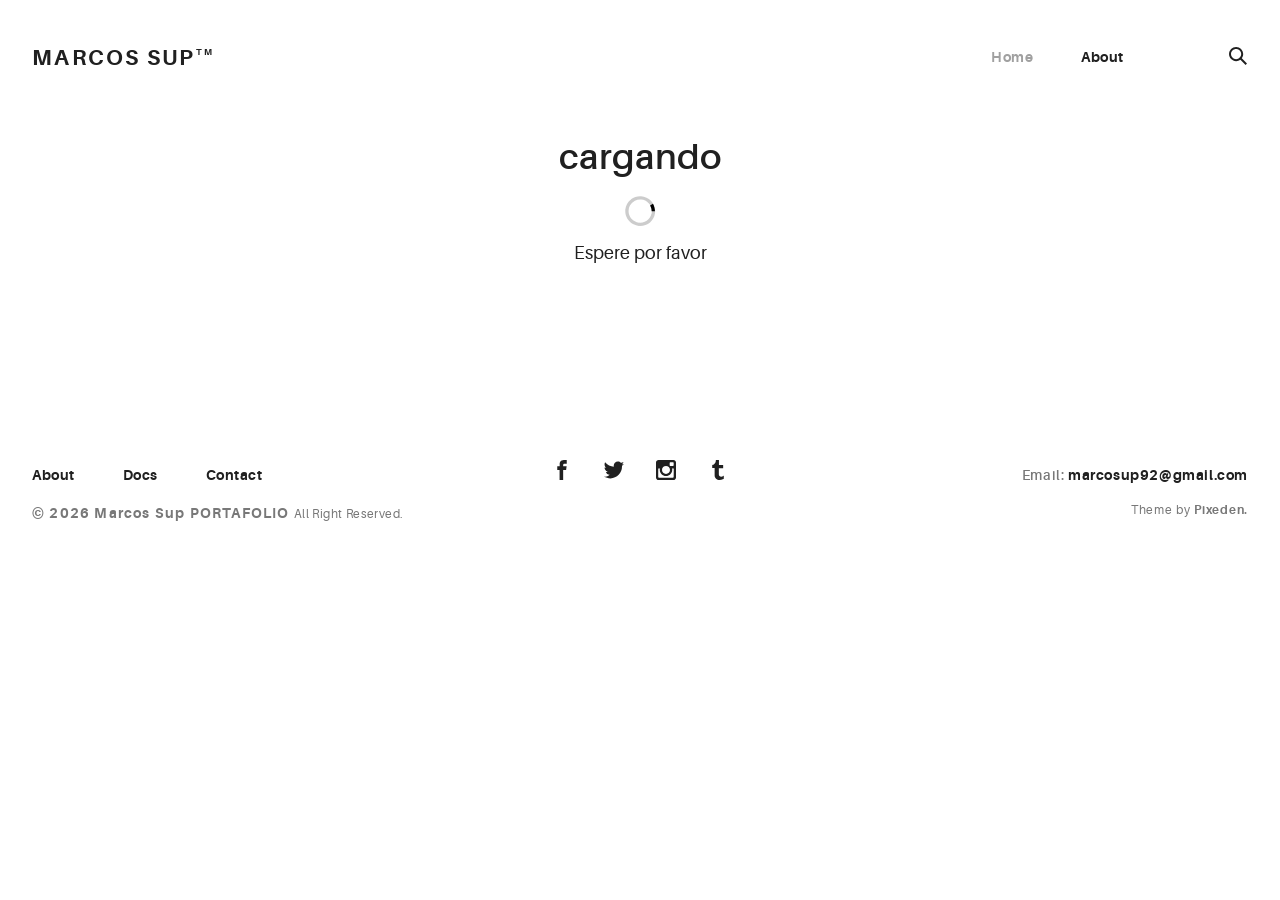
<file: docs/index.html>
<!doctype html>
<html lang="en">
<head>
  <meta charset="utf-8">
  <title>Portafolio</title>
  <!-- <base href="/"> -->
  <meta name="viewport" content="width=device-width, initial-scale=1">

  <link rel="icon" type="image/svg+xml" href="assets/img/urku-ico.svg">
    <link rel="stylesheet" href="assets/css/aurora-pack.min.css">
    <link rel="stylesheet" href="assets/css/aurora-theme-base.min.css">
    <link rel="stylesheet" href="assets/css/urku.css">
<link rel="stylesheet" href="styles.9829fac8a4b5aa65bd9e.css"></head>
<body class="top-fixed">
  <app-root></app-root>


  <script src="assets/js/svg4everybody.min.js"></script>
  <script>svg4everybody();</script>
<script src="runtime-es2015.0811dcefd377500b5b1a.js" type="module"></script><script src="runtime-es5.0811dcefd377500b5b1a.js" nomodule defer></script><script src="polyfills-es5.1a3c78b07cd6f16c6e9a.js" nomodule defer></script><script src="polyfills-es2015.1f913f16a2d346cc8bdc.js" type="module"></script><script src="main-es2015.112f04f5443892ff5e4c.js" type="module"></script><script src="main-es5.112f04f5443892ff5e4c.js" nomodule defer></script></body>
</html>
</file>
<file: docs/assets/css/urku.css>
/* * * * * * * * * * * * * * * * * * * * *\ 
 UrkuPortfolio v1.0.0 
 Urku is a prtfolio template with a very clean style. 
 (c) 2016 Lionel <lionel@pixeden.com> (http://pixeden.com) 
 https://bitbucket.org/elrumordelaluz/urkuportfolio 
 Licensed under  MIT 
\* * * * * * * * * * * * * * * * * * * * */
@charset "UTF-8";
body {
  margin: 0;
}

.rk-container {
  margin-right: auto;
  margin-left: auto;
  padding-left: .25rem;
  padding-right: .25rem;
}
@media (min-width: 40em) {
  .rk-container {
    max-width: 88.88889em;
    width: 95vw;
  }
  .rk-container--inner {
    max-width: 68.88889em;
    width: 82vw;
  }
}
.rk-container--full {
  max-width: 100%;
  padding-left: 0;
  padding-right: 0;
  width: 100%;
}
@media (min-width: 64em) {
  .rk-container {
    padding-left: 0;
    padding-right: 0;
  }
}

.rk-main {
  z-index: 1;
  position: static;
}
.top-fixed .rk-main {
  padding-top: 8.5rem;
}
@media (min-width: 64em) {
  .rk-main {
    position: relative;
  }
}

.rk-header {
  background-color: #fff;
  position: relative;
  z-index: 5;
}
.top-fixed .rk-header {
  position: fixed;
}

.rk-topbar {
  -webkit-box-align: start;
  -webkit-align-items: flex-start;
  -ms-flex-align: start;
          align-items: flex-start;
  display: -webkit-box;
  display: -webkit-flex;
  display: -ms-flexbox;
  display:         flex;
  -webkit-flex-wrap: wrap;
      -ms-flex-wrap: wrap;
          flex-wrap: wrap;
  -webkit-box-pack: justify;
  -webkit-justify-content: space-between;
  -ms-flex-pack: justify;
          justify-content: space-between;
  padding-bottom: 3.3rem;
  padding-top: 2.8rem;
}
@media (min-width: 64em) {
  .rk-topbar {
    padding-bottom: 0;
  }
}

.rk-logo {
  -webkit-box-flex: 0;
  -webkit-flex: 0 0 100%;
      -ms-flex: 0 0 100%;
          flex: 0 0 100%;
  font-size: 1.375rem;
  font-weight: 700;
  letter-spacing: 2.25px;
  text-align: center;
  text-transform: uppercase;
  width: 20%;
}
.rk-logo sup {
  font-size: .5625rem;
  position: relative;
  top: -1px;
}
@media (min-width: 64em) {
  .rk-logo {
    -webkit-box-flex: 1;
    -webkit-flex: 1;
        -ms-flex: 1;
            flex: 1;
    text-align: left;
  }
}

.rk-search {
  -webkit-align-self: flex-start;
  -ms-flex-item-align: start;
          align-self: flex-start;
  margin-bottom: 3.4rem;
  margin-left: 7.7rem;
  padding-top: .16rem;
  position: relative;
}
.rk-search label,
.rk-search input {
  display: inline-block;
  vertical-align: middle;
}
.rk-search label {
  cursor: pointer;
  height: 1.875rem;
  left: -1.5rem;
  padding-bottom: .67em;
  padding-top: 0;
  position: absolute;
  top: 0;
  -webkit-transition: color .3s;
          transition: color .3s;
  width: 1.875rem;
  z-index: 20;
}
.rk-search svg {
  height: 100%;
  width: 100%;
}
.rk-search input {
  background-color: transparent;
  border: 0;
  font-size: .875rem;
  opacity: 0;
  outline: 0;
  padding: 0;
  padding-bottom: .3em;
  -webkit-transition: .3s;
          transition: .3s;
  z-index: 10;
  width: 1px;
}
.rk-search input:focus {
  opacity: 1;
  padding-left: .5rem;
  width: 100px;
}
.rk-search input:focus + label {
  color: #a0a0a0;
}

.rk-navmobile {
  position: relative;
}

.rk-mobile-menu {
  display: none;
}
.rk-mobile-menu + label {
  cursor: pointer;
  display: inline-block;
  height: 24px;
  left: 2.5vw;
  position: absolute;
  top: 2.7rem;
  width: 16px;
  z-index: 300;
}
.rk-mobile-menu + label svg {
  height: 4px;
  width: 20px;
  margin: 0;
  display: block;
  margin-bottom: 3px;
  -webkit-transition: .3s;
          transition: .3s;
}
.rk-mobile-menu + label svg:nth-of-type(1) {
  -webkit-transform-origin: center left;
      -ms-transform-origin: center left;
          transform-origin: center left;
}
.rk-mobile-menu + label svg:nth-of-type(3) {
  -webkit-transform-origin: center left;
      -ms-transform-origin: center left;
          transform-origin: center left;
}
@media (min-width: 64em) {
  .rk-mobile-menu + label {
    display: none;
  }
}
.rk-mobile-menu:checked + label,
.rk-mobile-menu + label:hover {
  color: #a0a0a0;
}
.rk-mobile-menu:checked + label svg:nth-of-type(1) {
  -webkit-transform: rotate(45deg);
      -ms-transform: rotate(45deg);
          transform: rotate(45deg);
}
.rk-mobile-menu:checked + label svg:nth-of-type(2) {
  -webkit-transform: translateX(-100%);
      -ms-transform: translateX(-100%);
          transform: translateX(-100%);
  opacity: 0;
}
.rk-mobile-menu:checked + label svg:nth-of-type(3) {
  -webkit-transform: rotate(-45deg);
      -ms-transform: rotate(-45deg);
          transform: rotate(-45deg);
}

.rk-footer {
  margin-top: 10.5rem;
  margin-bottom: 2rem;
}

.rk-footer__text {
  color: #787878;
  font-size: .75rem;
  margin-bottom: .875rem;
}
.rk-footer__text span {
  font-size: .875rem;
}

.rk-footer__copy {
  letter-spacing: .4px;
}
.rk-footer__copy span {
  letter-spacing: 1.2px;
}

.rk-footer__contact {
  display: inline-block;
  letter-spacing: .6px;
}

.rk-footer__by {
  letter-spacing: .7px;
}

.rk-social-btn {
  background: none;
  border: 0;
  display: inline-block;
  height: 20px;
  margin-left: 1rem;
  margin-right: 1rem;
  width: 20px;
}
.rk-social-btn:first-child {
  margin-left: 0;
}
.rk-social-btn:last-child {
  margin-right: 0;
}
.rk-social-btn svg {
  height: 100%;
  width: 100%;
}

.rk-layout-ctrl-cont {
  position: absolute;
  text-align: right;
  top: 2.65rem;
  padding-right: 2.5rem;
}
.top-fixed .rk-layout-ctrl-cont {
  position: fixed;
  z-index: 401;
}
.top-fixed .rk-layout-ctrl-cont:first-of-type {
  top: 2.65rem;
}
@media (min-width: 64em) {
  .rk-layout-ctrl-cont {
    padding-right: 0;
    top: 2.25rem;
  }
  .rk-layout-ctrl-cont:first-of-type {
    top: 0;
  }
  .top-fixed .rk-layout-ctrl-cont {
    top: 10.7625rem;
    z-index: -1;
  }
  .top-fixed .rk-layout-ctrl-cont:first-of-type {
    top: 8.5rem;
  }
}

.rk-layout-ctrl {
  cursor: pointer;
  display: none;
  float: right;
  clear: both;
  height: 28px;
  opacity: 0;
  padding-right: .09rem;
  padding-top: 0;
  -webkit-transition: color .3s;
          transition: color .3s;
  width: 20px;
  z-index: 401;
  position: absolute;
}
.rk-layout-ctrl:hover {
  color: #a0a0a0;
}
.rk-layout-ctrl svg {
  height: 100%;
  width: 100%;
}
@media (min-width: 40em) {
  .rk-layout-ctrl {
    display: inline-block;
  }
}
@media (min-width: 64em) {
  .rk-layout-ctrl {
    opacity: 1;
    position: static;
  }
}

.layout-ctrl-input {
  display: none;
}
.layout-ctrl-input:checked + .rk-layout-ctrl-cont label {
  display: none;
  color: #a0a0a0;
}
@media (min-width: 64em) {
  .layout-ctrl-input:checked + .rk-layout-ctrl-cont label {
    display: block;
  }
}

.rk-layout-ctrl-mobile {
  color: #a0a0a0;
  height: 19px;
  position: absolute;
  right: 40px;
  top: 46px;
  width: 19px;
  z-index: 400;
}
.top-fixed .rk-layout-ctrl-mobile {
  position: fixed;
}
.rk-layout-ctrl-mobile svg {
  -webkit-transition: -webkit-transform 250ms;
          transition:         transform 250ms;
  position: absolute;
  width: 48%;
}
.rk-layout-ctrl-mobile svg:nth-child(1),
.rk-layout-ctrl-mobile svg:nth-child(2) {
  top: 0;
  -webkit-transform-origin: top center;
      -ms-transform-origin: top center;
          transform-origin: top center;
}
.rk-layout-ctrl-mobile svg:nth-child(1),
.rk-layout-ctrl-mobile svg:nth-child(3) {
  left: 0;
}
.rk-layout-ctrl-mobile svg:nth-child(2),
.rk-layout-ctrl-mobile svg:nth-child(4) {
  right: 0;
}
.rk-layout-ctrl-mobile svg:nth-child(3),
.rk-layout-ctrl-mobile svg:nth-child(4) {
  bottom: 0;
  -webkit-transform-origin: bottom center;
      -ms-transform-origin: bottom center;
          transform-origin: bottom center;
}
.rk-layout-ctrl-mobile svg:nth-child(1),
.rk-layout-ctrl-mobile svg:nth-child(4) {
  -webkit-transform: scaleY(1.3);
      -ms-transform: scaleY(1.3);
          transform: scaleY(1.3);
}
.rk-layout-ctrl-mobile svg:nth-child(2),
.rk-layout-ctrl-mobile svg:nth-child(3) {
  -webkit-transform: scaleY(.7);
      -ms-transform: scaleY(.7);
          transform: scaleY(.7);
}
.rk-layout-ctrl-mobile.layout-blog svg:nth-child(1),
.rk-layout-ctrl-mobile.layout-blog svg:nth-child(3) {
  -webkit-transform: scaleX(1.3);
      -ms-transform: scaleX(1.3);
          transform: scaleX(1.3);
  -webkit-transform-origin: left center;
      -ms-transform-origin: left center;
          transform-origin: left center;
}
.rk-layout-ctrl-mobile.layout-blog svg:nth-child(2),
.rk-layout-ctrl-mobile.layout-blog svg:nth-child(4) {
  -webkit-transform: scaleX(1.3);
      -ms-transform: scaleX(1.3);
          transform: scaleX(1.3);
  -webkit-transform-origin: right center;
      -ms-transform-origin: right center;
          transform-origin: right center;
}
#layout-grid:checked ~ .rk-layout-ctrl-mobile svg {
  -webkit-transform: scale(1);
      -ms-transform: scale(1);
          transform: scale(1);
}
@media (max-width: 40em) {
  .rk-layout-ctrl-mobile {
    display: none;
  }
}
@media (min-width: 64em) {
  .rk-layout-ctrl-mobile {
    display: none;
  }
}

.rk-portfolio__items {
  margin-top: -4px;
}
@media (min-width: 40em) {
  .rk-portfolio__items {
    display: -webkit-box;
    display: -webkit-flex;
    display: -ms-flexbox;
    display:         flex;
    -webkit-flex-wrap: wrap;
        -ms-flex-wrap: wrap;
            flex-wrap: wrap;
    margin-left: -4px;
    margin-right: -4px;
  }
}

.rk-item {
  display: block;
  margin: 0;
  margin-bottom: .5rem;
  position: relative;
}
.rk-item.ae-masonry__item {
  display: inline-block;
  margin-bottom: 0;
}
.rk-item img {
  display: block;
  width: 100%;
}
.rk-item:hover .item-meta {
  opacity: 1;
  visibility: visible;
}
.rk-item--flex {
  background-position: center center;
  background-repeat: no-repeat;
  background-size: cover;
  border-color: white;
  border-width: 4px;
  border-style: solid;
  -webkit-box-flex: 1;
  -webkit-flex: 1;
      -ms-flex: 1;
          flex: 1;
  margin-bottom: 0;
  overflow: hidden;
}
.rk-item--flex:after {
  display: none;
}
.rk-item--flex:before {
  content: "";
  display: block;
  padding-top: 100%;
}
.rk-item--flex:hover {
  background-color: #000;
  background-blend-mode: luminosity;
}
@media (min-width: 40em) {
  .rk-item {
    border-width: 4px;
  }
}

.post-img {
  background-position: center center;
  background-repeat: no-repeat;
  background-size: cover;
  display: block;
  position: relative;
}
.post-img:before {
  content: "";
  display: block;
  padding-top: 100%;
}
.post-img:hover {
  background-color: #000;
  background-blend-mode: luminosity;
}
.post-img:hover .item-meta {
  opacity: 1;
  visibility: visible;
}

.item-meta {
  -webkit-box-align: center;
  -webkit-align-items: center;
  -ms-flex-align: center;
          align-items: center;
  background-color: rgba(255, 255, 255, .75);
  bottom: 0;
  color: #202020;
  display: -webkit-box;
  display: -webkit-flex;
  display: -ms-flexbox;
  display:         flex;
  -webkit-box-orient: vertical;
  -webkit-box-direction: normal;
  -webkit-flex-direction: column;
      -ms-flex-direction: column;
          flex-direction: column;
  font-size: .67rem;
  -webkit-box-pack: center;
  -webkit-justify-content: center;
  -ms-flex-pack: center;
          justify-content: center;
  left: 0;
  margin: auto;
  opacity: 0;
  padding: 2%;
  position: absolute;
  right: 0;
  text-align: center;
  -webkit-transition: opacity .5s;
          transition: opacity .5s;
  top: 0;
}
.item-meta h2 {
  font-size: 2.25em;
  font-weight: 700;
}
.item-meta p {
  font-size: 1.5em;
  margin-bottom: 0;
}
@media (min-width: 64em) {
  .item-meta {
    font-size: 1vw;
  }
}
@media (min-width: 94.75em) {
  .item-meta {
    font-size: 1rem;
  }
}

@media (min-width: 40em) {
  .rk-size-12 .item-meta h2,
  .fz-12 .item-meta2 h2 {
    font-size: 2.25em;
  }
  .rk-size-12 .item-meta p,
  .fz-12 .item-meta2 p {
    font-size: 1.5em;
  }
  .rk-size-8 .item-meta h2,
  .fz-8 .item-meta h2 {
    font-size: 2em;
  }
  .rk-size-8 .item-meta p,
  .fz-8 .item-meta p {
    font-size: 1.5em;
  }
  .rk-size-6 .item-meta h2,
  .fz-6 .item-meta h2 {
    font-size: 1.75em;
  }
  .rk-size-6 .item-meta p,
  .fz-6 .item-meta p {
    font-size: 1.3125em;
  }
  .rk-size-4 .item-meta h2,
  .fz-4 .item-meta h2 {
    font-size: 1.5em;
  }
  .rk-size-4 .item-meta p,
  .fz-4 .item-meta p {
    font-size: 1.125em;
  }
  .rk-size-3 .item-meta h2,
  .fz-3 .item-meta h2 {
    font-size: 1.3125em;
  }
  .rk-size-3 .item-meta p,
  .fz-3 .item-meta p {
    font-size: 1.125em;
  }
  #layout-grid:checked ~ .rk-portfolio .rk-tosize-12 .item-meta h2 {
    font-size: 2.25em;
  }
  #layout-grid:checked ~ .rk-portfolio .rk-tosize-12 .item-meta p {
    font-size: 1.5em;
  }
  #layout-grid:checked ~ .rk-portfolio .rk-tosize-6 .item-meta h2 {
    font-size: 1.75em;
  }
  #layout-grid:checked ~ .rk-portfolio .rk-tosize-6 .item-meta p {
    font-size: 1.3125em;
  }
  #layout-grid:checked ~ .rk-portfolio .rk-tosize-4 .item-meta h2,
  #layout-grid:checked ~ .rk-portfolio .rk-tosize-8 .rk-tosize-6 .item-meta h2 {
    font-size: 1.5em;
  }
  #layout-grid:checked ~ .rk-portfolio .rk-tosize-4 .item-meta p,
  #layout-grid:checked ~ .rk-portfolio .rk-tosize-8 .rk-tosize-6 .item-meta p {
    font-size: 1.125em;
  }
  #layout-grid:checked ~ .rk-portfolio .rk-tosize-3 .item-meta h2,
  #layout-grid:checked ~ .rk-portfolio .rk-tosize-6 .rk-tosize-6 .item-meta h2 {
    font-size: 1.3125em;
  }
  #layout-grid:checked ~ .rk-portfolio .rk-tosize-3 .item-meta p,
  #layout-grid:checked ~ .rk-portfolio .rk-tosize-6 .rk-tosize-6 .item-meta p {
    font-size: 1.125em;
  }
}

.ae-masonry .item-meta h2 {
  font-size: 2.25em;
}

.ae-masonry .item-meta p {
  font-size: 1.5em;
}

@media (min-width: 40em) {
  .rk-portfolio .ae-masonry-sm-2 .item-meta h2,
  .rk-portfolio .ae-grid__item[class*="item-sm"]:nth-child(1):nth-last-child(2) h2,
  .rk-portfolio .ae-grid__item[class*="item-sm"]:nth-child(1):nth-last-child(2) ~ .ae-grid__item[class*="item-sm"] h2 {
    font-size: 1.75em;
  }
  .rk-portfolio .ae-masonry-sm-2 .item-meta p,
  .rk-portfolio .ae-grid__item[class*="item-sm"]:nth-child(1):nth-last-child(2) p,
  .rk-portfolio .ae-grid__item[class*="item-sm"]:nth-child(1):nth-last-child(2) ~ .ae-grid__item[class*="item-sm"] p {
    font-size: 1.3125em;
  }
  .rk-portfolio .ae-masonry-sm-3 .item-meta h2,
  .rk-portfolio .ae-grid__item[class*="item-sm"]:nth-child(1):nth-last-child(3) h2,
  .rk-portfolio .ae-grid__item[class*="item-sm"]:nth-child(1):nth-last-child(3) ~ .ae-grid__item[class*="item-sm"] h2 {
    font-size: 1.5em;
  }
  .rk-portfolio .ae-masonry-sm-3 .item-meta p,
  .rk-portfolio .ae-grid__item[class*="item-sm"]:nth-child(1):nth-last-child(3) p,
  .rk-portfolio .ae-grid__item[class*="item-sm"]:nth-child(1):nth-last-child(3) ~ .ae-grid__item[class*="item-sm"] p {
    font-size: 1.125em;
  }
  .rk-portfolio .ae-masonry-sm-4 .item-meta h2,
  .rk-portfolio .ae-grid__item[class*="item-sm"]:nth-child(1):nth-last-child(4) h2,
  .rk-portfolio .ae-grid__item[class*="item-sm"]:nth-child(1):nth-last-child(4) ~ .ae-grid__item[class*="item-sm"] h2 {
    font-size: 1.3125em;
  }
  .rk-portfolio .ae-masonry-sm-4 .item-meta p,
  .rk-portfolio .ae-grid__item[class*="item-sm"]:nth-child(1):nth-last-child(4) p,
  .rk-portfolio .ae-grid__item[class*="item-sm"]:nth-child(1):nth-last-child(4) ~ .ae-grid__item[class*="item-sm"] p {
    font-size: 1.125em;
  }
}

@media (min-width: 52em) {
  .rk-portfolio .ae-masonry-md-2 .item-meta h2,
  .rk-portfolio .ae-grid__item[class*="item-md"]:nth-child(1):nth-last-child(2) h2,
  .rk-portfolio .ae-grid__item[class*="item-md"]:nth-child(1):nth-last-child(2) ~ .ae-grid__item[class*="item-md"] h2 {
    font-size: 1.75em;
  }
  .rk-portfolio .ae-masonry-md-2 .item-meta p,
  .rk-portfolio .ae-grid__item[class*="item-md"]:nth-child(1):nth-last-child(2) p,
  .rk-portfolio .ae-grid__item[class*="item-md"]:nth-child(1):nth-last-child(2) ~ .ae-grid__item[class*="item-md"] p {
    font-size: 1.3125em;
  }
  .rk-portfolio .ae-masonry-md-3 .item-meta h2,
  .rk-portfolio .ae-grid__item[class*="item-md"]:nth-child(1):nth-last-child(3) h2,
  .rk-portfolio .ae-grid__item[class*="item-md"]:nth-child(1):nth-last-child(3) ~ .ae-grid__item[class*="item-md"] h2 {
    font-size: 1.5em;
  }
  .rk-portfolio .ae-masonry-md-3 .item-meta p,
  .rk-portfolio .ae-grid__item[class*="item-md"]:nth-child(1):nth-last-child(3) p,
  .rk-portfolio .ae-grid__item[class*="item-md"]:nth-child(1):nth-last-child(3) ~ .ae-grid__item[class*="item-md"] p {
    font-size: 1.125em;
  }
  .rk-portfolio .ae-masonry-md-4 .item-meta h2,
  .rk-portfolio .ae-grid__item[class*="item-md"]:nth-child(1):nth-last-child(4) h2,
  .rk-portfolio .ae-grid__item[class*="item-md"]:nth-child(1):nth-last-child(4) ~ .ae-grid__item[class*="item-md"] h2 {
    font-size: 1.3125em;
  }
  .rk-portfolio .ae-masonry-md-4 .item-meta p,
  .rk-portfolio .ae-grid__item[class*="item-md"]:nth-child(1):nth-last-child(4) p,
  .rk-portfolio .ae-grid__item[class*="item-md"]:nth-child(1):nth-last-child(4) ~ .ae-grid__item[class*="item-md"] p {
    font-size: 1.125em;
  }
}

@media (min-width: 64em) {
  .rk-portfolio .ae-masonry-lg-2 .item-meta h2,
  .rk-portfolio .ae-grid__item[class*="item-lg"]:nth-child(1):nth-last-child(2) h2,
  .rk-portfolio .ae-grid__item[class*="item-lg"]:nth-child(1):nth-last-child(2) ~ .ae-grid__item[class*="item-lg"] h2 {
    font-size: 1.75em;
  }
  .rk-portfolio .ae-masonry-lg-2 .item-meta p,
  .rk-portfolio .ae-grid__item[class*="item-lg"]:nth-child(1):nth-last-child(2) p,
  .rk-portfolio .ae-grid__item[class*="item-lg"]:nth-child(1):nth-last-child(2) ~ .ae-grid__item[class*="item-lg"] p {
    font-size: 1.3125em;
  }
  .rk-portfolio .ae-masonry-lg-3 .item-meta h2,
  .rk-portfolio .ae-grid__item[class*="item-lg"]:nth-child(1):nth-last-child(3) h2,
  .rk-portfolio .ae-grid__item[class*="item-lg"]:nth-child(1):nth-last-child(3) ~ .ae-grid__item[class*="item-lg"] h2 {
    font-size: 1.5em;
  }
  .rk-portfolio .ae-masonry-lg-3 .item-meta p,
  .rk-portfolio .ae-grid__item[class*="item-lg"]:nth-child(1):nth-last-child(3) p,
  .rk-portfolio .ae-grid__item[class*="item-lg"]:nth-child(1):nth-last-child(3) ~ .ae-grid__item[class*="item-lg"] p {
    font-size: 1.125em;
  }
  .rk-portfolio .ae-masonry-lg-4 .item-meta h2,
  .rk-portfolio .ae-grid__item[class*="item-lg"]:nth-child(1):nth-last-child(4) h2,
  .rk-portfolio .ae-grid__item[class*="item-lg"]:nth-child(1):nth-last-child(4) ~ .ae-grid__item[class*="item-lg"] h2 {
    font-size: 1.3125em;
  }
  .rk-portfolio .ae-masonry-lg-4 .item-meta p,
  .rk-portfolio .ae-grid__item[class*="item-lg"]:nth-child(1):nth-last-child(4) p,
  .rk-portfolio .ae-grid__item[class*="item-lg"]:nth-child(1):nth-last-child(4) ~ .ae-grid__item[class*="item-lg"] p {
    font-size: 1.125em;
  }
}

@media (min-width: 75em) {
  .rk-portfolio .ae-masonry-xl-2 .item-meta h2,
  .rk-portfolio .ae-grid__item[class*="item-xl"]:nth-child(1):nth-last-child(2) h2,
  .rk-portfolio .ae-grid__item[class*="item-xl"]:nth-child(1):nth-last-child(2) ~ .ae-grid__item[class*="item-xl"] h2 {
    font-size: 1.75em;
  }
  .rk-portfolio .ae-masonry-xl-2 .item-meta p,
  .rk-portfolio .ae-grid__item[class*="item-xl"]:nth-child(1):nth-last-child(2) p,
  .rk-portfolio .ae-grid__item[class*="item-xl"]:nth-child(1):nth-last-child(2) ~ .ae-grid__item[class*="item-xl"] p {
    font-size: 1.3125em;
  }
  .rk-portfolio .ae-masonry-xl-3 .item-meta h2,
  .rk-portfolio .ae-grid__item[class*="item-xl"]:nth-child(1):nth-last-child(3) h2,
  .rk-portfolio .ae-grid__item[class*="item-xl"]:nth-child(1):nth-last-child(3) ~ .ae-grid__item[class*="item-xl"] h2 {
    font-size: 1.5em;
  }
  .rk-portfolio .ae-masonry-xl-3 .item-meta p,
  .rk-portfolio .ae-grid__item[class*="item-xl"]:nth-child(1):nth-last-child(3) p,
  .rk-portfolio .ae-grid__item[class*="item-xl"]:nth-child(1):nth-last-child(3) ~ .ae-grid__item[class*="item-xl"] p {
    font-size: 1.125em;
  }
  .rk-portfolio .ae-masonry-xl-4 .item-meta h2,
  .rk-portfolio .ae-grid__item[class*="item-xl"]:nth-child(1):nth-last-child(4) h2,
  .rk-portfolio .ae-grid__item[class*="item-xl"]:nth-child(1):nth-last-child(4) ~ .ae-grid__item[class*="item-xl"] h2 {
    font-size: 1.3125em;
  }
  .rk-portfolio .ae-masonry-xl-4 .item-meta p,
  .rk-portfolio .ae-grid__item[class*="item-xl"]:nth-child(1):nth-last-child(4) p,
  .rk-portfolio .ae-grid__item[class*="item-xl"]:nth-child(1):nth-last-child(4) ~ .ae-grid__item[class*="item-xl"] p {
    font-size: 1.125em;
  }
}

@media (min-width: 40em) {
  .rk-size-1 {
    -webkit-box-flex: 0;
    -webkit-flex-grow: 0;
    -ms-flex-positive: 0;
            flex-grow: 0;
    -webkit-flex-shrink: 0;
    -ms-flex-negative: 0;
            flex-shrink: 0;
    -webkit-flex-basis: auto;
    -ms-flex-preferred-size: auto;
            flex-basis: auto;
    width: 8.33333%;
  }
  .rk-size-2 {
    -webkit-box-flex: 0;
    -webkit-flex-grow: 0;
    -ms-flex-positive: 0;
            flex-grow: 0;
    -webkit-flex-shrink: 0;
    -ms-flex-negative: 0;
            flex-shrink: 0;
    -webkit-flex-basis: auto;
    -ms-flex-preferred-size: auto;
            flex-basis: auto;
    width: 16.66667%;
  }
  .rk-size-3 {
    -webkit-box-flex: 0;
    -webkit-flex-grow: 0;
    -ms-flex-positive: 0;
            flex-grow: 0;
    -webkit-flex-shrink: 0;
    -ms-flex-negative: 0;
            flex-shrink: 0;
    -webkit-flex-basis: auto;
    -ms-flex-preferred-size: auto;
            flex-basis: auto;
    width: 25%;
  }
  .rk-size-4 {
    -webkit-box-flex: 0;
    -webkit-flex-grow: 0;
    -ms-flex-positive: 0;
            flex-grow: 0;
    -webkit-flex-shrink: 0;
    -ms-flex-negative: 0;
            flex-shrink: 0;
    -webkit-flex-basis: auto;
    -ms-flex-preferred-size: auto;
            flex-basis: auto;
    width: 33.33333%;
  }
  .rk-size-5 {
    -webkit-box-flex: 0;
    -webkit-flex-grow: 0;
    -ms-flex-positive: 0;
            flex-grow: 0;
    -webkit-flex-shrink: 0;
    -ms-flex-negative: 0;
            flex-shrink: 0;
    -webkit-flex-basis: auto;
    -ms-flex-preferred-size: auto;
            flex-basis: auto;
    width: 41.66667%;
  }
  .rk-size-6 {
    -webkit-box-flex: 0;
    -webkit-flex-grow: 0;
    -ms-flex-positive: 0;
            flex-grow: 0;
    -webkit-flex-shrink: 0;
    -ms-flex-negative: 0;
            flex-shrink: 0;
    -webkit-flex-basis: auto;
    -ms-flex-preferred-size: auto;
            flex-basis: auto;
    width: 50%;
  }
  .rk-size-7 {
    -webkit-box-flex: 0;
    -webkit-flex-grow: 0;
    -ms-flex-positive: 0;
            flex-grow: 0;
    -webkit-flex-shrink: 0;
    -ms-flex-negative: 0;
            flex-shrink: 0;
    -webkit-flex-basis: auto;
    -ms-flex-preferred-size: auto;
            flex-basis: auto;
    width: 58.33333%;
  }
  .rk-size-8 {
    -webkit-box-flex: 0;
    -webkit-flex-grow: 0;
    -ms-flex-positive: 0;
            flex-grow: 0;
    -webkit-flex-shrink: 0;
    -ms-flex-negative: 0;
            flex-shrink: 0;
    -webkit-flex-basis: auto;
    -ms-flex-preferred-size: auto;
            flex-basis: auto;
    width: 66.66667%;
  }
  .rk-size-9 {
    -webkit-box-flex: 0;
    -webkit-flex-grow: 0;
    -ms-flex-positive: 0;
            flex-grow: 0;
    -webkit-flex-shrink: 0;
    -ms-flex-negative: 0;
            flex-shrink: 0;
    -webkit-flex-basis: auto;
    -ms-flex-preferred-size: auto;
            flex-basis: auto;
    width: 75%;
  }
  .rk-size-10 {
    -webkit-box-flex: 0;
    -webkit-flex-grow: 0;
    -ms-flex-positive: 0;
            flex-grow: 0;
    -webkit-flex-shrink: 0;
    -ms-flex-negative: 0;
            flex-shrink: 0;
    -webkit-flex-basis: auto;
    -ms-flex-preferred-size: auto;
            flex-basis: auto;
    width: 83.33333%;
  }
  .rk-size-11 {
    -webkit-box-flex: 0;
    -webkit-flex-grow: 0;
    -ms-flex-positive: 0;
            flex-grow: 0;
    -webkit-flex-shrink: 0;
    -ms-flex-negative: 0;
            flex-shrink: 0;
    -webkit-flex-basis: auto;
    -ms-flex-preferred-size: auto;
            flex-basis: auto;
    width: 91.66667%;
  }
  .rk-size-12 {
    -webkit-box-flex: 0;
    -webkit-flex-grow: 0;
    -ms-flex-positive: 0;
            flex-grow: 0;
    -webkit-flex-shrink: 0;
    -ms-flex-negative: 0;
            flex-shrink: 0;
    -webkit-flex-basis: auto;
    -ms-flex-preferred-size: auto;
            flex-basis: auto;
    width: 100%;
  }
}

#layout-grid:checked ~ .rk-portfolio .rk-tosize-1 {
  -webkit-box-flex: 0;
  -webkit-flex-grow: 0;
  -ms-flex-positive: 0;
          flex-grow: 0;
  -webkit-flex-shrink: 0;
  -ms-flex-negative: 0;
          flex-shrink: 0;
  -webkit-flex-basis: auto;
  -ms-flex-preferred-size: auto;
          flex-basis: auto;
  width: 8.33333%;
}

#layout-grid:checked ~ .rk-portfolio .rk-tosize-2 {
  -webkit-box-flex: 0;
  -webkit-flex-grow: 0;
  -ms-flex-positive: 0;
          flex-grow: 0;
  -webkit-flex-shrink: 0;
  -ms-flex-negative: 0;
          flex-shrink: 0;
  -webkit-flex-basis: auto;
  -ms-flex-preferred-size: auto;
          flex-basis: auto;
  width: 16.66667%;
}

#layout-grid:checked ~ .rk-portfolio .rk-tosize-3 {
  -webkit-box-flex: 0;
  -webkit-flex-grow: 0;
  -ms-flex-positive: 0;
          flex-grow: 0;
  -webkit-flex-shrink: 0;
  -ms-flex-negative: 0;
          flex-shrink: 0;
  -webkit-flex-basis: auto;
  -ms-flex-preferred-size: auto;
          flex-basis: auto;
  width: 25%;
}

#layout-grid:checked ~ .rk-portfolio .rk-tosize-4 {
  -webkit-box-flex: 0;
  -webkit-flex-grow: 0;
  -ms-flex-positive: 0;
          flex-grow: 0;
  -webkit-flex-shrink: 0;
  -ms-flex-negative: 0;
          flex-shrink: 0;
  -webkit-flex-basis: auto;
  -ms-flex-preferred-size: auto;
          flex-basis: auto;
  width: 33.33333%;
}

#layout-grid:checked ~ .rk-portfolio .rk-tosize-5 {
  -webkit-box-flex: 0;
  -webkit-flex-grow: 0;
  -ms-flex-positive: 0;
          flex-grow: 0;
  -webkit-flex-shrink: 0;
  -ms-flex-negative: 0;
          flex-shrink: 0;
  -webkit-flex-basis: auto;
  -ms-flex-preferred-size: auto;
          flex-basis: auto;
  width: 41.66667%;
}

#layout-grid:checked ~ .rk-portfolio .rk-tosize-6 {
  -webkit-box-flex: 0;
  -webkit-flex-grow: 0;
  -ms-flex-positive: 0;
          flex-grow: 0;
  -webkit-flex-shrink: 0;
  -ms-flex-negative: 0;
          flex-shrink: 0;
  -webkit-flex-basis: auto;
  -ms-flex-preferred-size: auto;
          flex-basis: auto;
  width: 50%;
}

#layout-grid:checked ~ .rk-portfolio .rk-tosize-7 {
  -webkit-box-flex: 0;
  -webkit-flex-grow: 0;
  -ms-flex-positive: 0;
          flex-grow: 0;
  -webkit-flex-shrink: 0;
  -ms-flex-negative: 0;
          flex-shrink: 0;
  -webkit-flex-basis: auto;
  -ms-flex-preferred-size: auto;
          flex-basis: auto;
  width: 58.33333%;
}

#layout-grid:checked ~ .rk-portfolio .rk-tosize-8 {
  -webkit-box-flex: 0;
  -webkit-flex-grow: 0;
  -ms-flex-positive: 0;
          flex-grow: 0;
  -webkit-flex-shrink: 0;
  -ms-flex-negative: 0;
          flex-shrink: 0;
  -webkit-flex-basis: auto;
  -ms-flex-preferred-size: auto;
          flex-basis: auto;
  width: 66.66667%;
}

#layout-grid:checked ~ .rk-portfolio .rk-tosize-9 {
  -webkit-box-flex: 0;
  -webkit-flex-grow: 0;
  -ms-flex-positive: 0;
          flex-grow: 0;
  -webkit-flex-shrink: 0;
  -ms-flex-negative: 0;
          flex-shrink: 0;
  -webkit-flex-basis: auto;
  -ms-flex-preferred-size: auto;
          flex-basis: auto;
  width: 75%;
}

#layout-grid:checked ~ .rk-portfolio .rk-tosize-10 {
  -webkit-box-flex: 0;
  -webkit-flex-grow: 0;
  -ms-flex-positive: 0;
          flex-grow: 0;
  -webkit-flex-shrink: 0;
  -ms-flex-negative: 0;
          flex-shrink: 0;
  -webkit-flex-basis: auto;
  -ms-flex-preferred-size: auto;
          flex-basis: auto;
  width: 83.33333%;
}

#layout-grid:checked ~ .rk-portfolio .rk-tosize-11 {
  -webkit-box-flex: 0;
  -webkit-flex-grow: 0;
  -ms-flex-positive: 0;
          flex-grow: 0;
  -webkit-flex-shrink: 0;
  -ms-flex-negative: 0;
          flex-shrink: 0;
  -webkit-flex-basis: auto;
  -ms-flex-preferred-size: auto;
          flex-basis: auto;
  width: 91.66667%;
}

#layout-grid:checked ~ .rk-portfolio .rk-tosize-12 {
  -webkit-box-flex: 0;
  -webkit-flex-grow: 0;
  -ms-flex-positive: 0;
          flex-grow: 0;
  -webkit-flex-shrink: 0;
  -ms-flex-negative: 0;
          flex-shrink: 0;
  -webkit-flex-basis: auto;
  -ms-flex-preferred-size: auto;
          flex-basis: auto;
  width: 100%;
}

#layout-grid:checked ~ .rk-portfolio .rk-tosize-auto {
  -webkit-box-flex: 1;
  -webkit-flex: 1;
      -ms-flex: 1;
          flex: 1;
}

@media (min-width: 40em) {
  .rk-landscape:before {
    padding-top: 66.93548%;
  }
  .rk-landscape-alt:before {
    padding-top: 56.45161%;
  }
  .rk-portrait:before {
    padding-top: 134.74026%;
  }
  .rk-square:before {
    padding-top: 100%;
  }
}

#layout-grid:checked ~ .rk-portfolio .rk-tolandscape:before,
#layout-grid:checked ~ .rk-blog .rk-tolandscape:before,
.rk-blog--columns .rk-tolandscape:before {
  padding-top: 66.93548%;
}

#layout-grid:checked ~ .rk-portfolio .rk-tolandscape-alt:before,
#layout-grid:checked ~ .rk-blog .rk-tolandscape-alt:before,
.rk-blog--columns .rk-tolandscape-alt:before {
  padding-top: 56.45161%;
}

#layout-grid:checked ~ .rk-portfolio .rk-toportrait:before,
#layout-grid:checked ~ .rk-blog .rk-toportrait:before,
.rk-blog--columns .rk-toportrait:before {
  padding-top: 134.74026%;
}

#layout-grid:checked ~ .rk-portfolio .rk-tosquare:before,
#layout-grid:checked ~ .rk-blog .rk-tosquare:before,
.rk-blog--columns .rk-tosquare:before {
  padding-top: 100%;
}

.item-1 {
  background-image: url("../img/project-1.jpg");
}
@media (min-width: 40em) {
  #layout-grid:checked ~ .rk-portfolio .item-1 {
    background-position: center left;
  }
}

.item-2 {
  background-image: url("../img/project-2.jpg");
}

.item-3 {
  background-image: url("../img/project-3.jpg");
}

.item-4 {
  background-image: url("../img/project-4.jpg");
}

.item-5 {
  background-image: url("../img/project-5.jpg");
}
@media (min-width: 40em) {
  #layout-grid:checked ~ .rk-portfolio .item-5 {
    background-position: center left;
  }
}

.item-6 {
  background-image: url("../img/project-6.jpg");
}
@media (min-width: 40em) {
  #layout-grid:checked ~ .rk-portfolio .item-6 {
    background-position: top center;
  }
}

.item-7 {
  background-image: url("../img/project-7.jpg");
}

.item-8 {
  background-image: url("../img/project-8.jpg");
}

.item-9 {
  background-image: url("../img/project-9.jpg");
}

.item-10 {
  background-image: url("../img/project-10.jpg");
}

.item-11 {
  background-image: url("../img/project-11.jpg");
}

.item-12 {
  background-image: url("../img/project-12.jpg");
}

.item-13 {
  background-image: url("../img/project-13.jpg");
}
@media (min-width: 40em) {
  #layout-grid:checked ~ .rk-portfolio .item-13 {
    background-position: top right;
  }
  #layout-grid:checked ~ .rk-portfolio .item-13 {
    background-size: 142%;
  }
}

.item-14 {
  background-image: url("../img/project-14.jpg");
}

.item-15 {
  background-image: url("../img/project-15.jpg");
}

@media (min-width: 40em) {
  #layout-grid:checked ~ .rk-portfolio .rk-items-cont {
    display: -webkit-box;
    display: -webkit-flex;
    display: -ms-flexbox;
    display:         flex;
  }
}

.rk-portfolio-cover {
  background-position: center center;
  background-size: cover;
  display: -webkit-box;
  display: -webkit-flex;
  display: -ms-flexbox;
  display:         flex;
  -webkit-box-pack: center;
  -webkit-justify-content: center;
  -ms-flex-pack: center;
          justify-content: center;
  -webkit-box-align: end;
  -webkit-align-items: flex-end;
  -ms-flex-align: end;
          align-items: flex-end;
  height: 100vh;
  padding-bottom: 1.5rem;
  width: 100%;
}
@media (min-width: 40em) {
  .rk-portfolio-cover {
    padding-bottom: 2.5rem;
  }
}

.rk-portfolio--inner img {
  width: 100%;
}

.rk-portfolio-title {
  letter-spacing: .0359em;
}

.rk-portfolio-category {
  letter-spacing: .021em;
}

.rk-portfolio-inner-client span {
  letter-spacing: .05em;
}

.rk-portfolio-inner-website {
  letter-spacing: .05em;
}

.rk-portfolio-inner-date {
  letter-spacing: .02em;
}

.rk-portfolio-info {
  margin-top: 4.9rem;
}

.rk-portfolio-inner-title {
  margin-top: .2em;
}

.rk-portfolio-details p {
  margin-bottom: .4rem;
}

.item-inside__meta {
  text-align: center;
}
.item-inside__meta--contrast:before {
  background-color: rgba(255, 255, 255, .3);
  content: "";
  height: 100%;
  left: 0;
  position: absolute;
  top: 0;
  width: 100%;
  z-index: 1;
}
.item-inside__meta .rk-portfolio-title,
.item-inside__meta .rk-portfolio-category {
  position: relative;
  z-index: 2;
}

.inner-box-1 {
  margin-top: 3.4rem;
}

.inner-box-3 {
  margin-top: 6.6rem;
}

.inner-box-4 {
  margin-top: 6rem;
}

.item-inside-1 {
  /* background-image: url("../img/project-1.jpg"); */
  background-position: 50% 100%;
  background-size: 350%;
}
 @media (min-width: 40em) {
  .item-inside-1 {
    background-size: 150%;
  } 
}

#layout-grid:checked ~ .rk-portfolio,
#layout-grid:checked ~ .rk-blog {
  -webkit-animation: op2 .5s;
          animation: op2 .5s;
}

#layout-base:checked ~ .rk-portfolio,
#layout-base:checked ~ .rk-blog {
  -webkit-animation: op .5s;
          animation: op .5s;
}

@-webkit-keyframes op {
  0% {
    opacity: 0;
  }
  100% {
    opacity: 1;
  }
}

@keyframes op {
  0% {
    opacity: 0;
  }
  100% {
    opacity: 1;
  }
}

@-webkit-keyframes op2 {
  0% {
    opacity: 0;
  }
  100% {
    opacity: 1;
  }
}

@keyframes op2 {
  0% {
    opacity: 0;
  }
  100% {
    opacity: 1;
  }
}

.rk-blog {
  padding-top: .25rem;
}

.rk-blog__items {
  margin-bottom: 2.7rem;
}
@media (min-width: 40em) {
  .rk-blog__items {
    -webkit-column-count: 1;
       -moz-column-count: 1;
            column-count: 1;
    -webkit-column-gap: .5rem;
       -moz-column-gap: .5rem;
            column-gap: .5rem;
  }
}

.rk-blog__item {
  display: inline-block;
  margin: 0 0 10.6rem;
  width: 100%;
}

@media (min-width: 40em) {
  #layout-grid:checked ~ .rk-blog .rk-blog__items,
  .rk-blog--columns .rk-blog__items {
    -webkit-column-count: 2;
       -moz-column-count: 2;
            column-count: 2;
    margin-bottom: 6.2rem;
  }
}

@media (min-width: 75em) {
  #layout-grid:checked ~ .rk-blog .rk-blog__items,
  .rk-blog--columns .rk-blog__items {
    -webkit-column-count: 3;
       -moz-column-count: 3;
            column-count: 3;
  }
}

.blog-info,
.blog-meta {
  margin: 0 auto;
  text-align: center;
  width: 78.5%;
}

.blog-info {
  margin-top: 4rem;
}

.blog-info__title {
  letter-spacing: .04em;
}

.blog-info__author {
  letter-spacing: .02em;
  margin-top: 1em;
}

.blog-info__excerpt {
  margin-top: 3.9rem;
  letter-spacing: .05em;
  line-height: 1.8125;
  text-align: left;
}
.blog-info__excerpt:not(:empty):after {
  content: " […]";
}

.blog-meta {
  -webkit-box-align: baseline;
  -webkit-align-items: baseline;
  -ms-flex-align: baseline;
          align-items: baseline;
  display: -webkit-box;
  display: -webkit-flex;
  display: -ms-flexbox;
  display:         flex;
  -webkit-flex-wrap: wrap;
      -ms-flex-wrap: wrap;
          flex-wrap: wrap;
  -webkit-box-pack: justify;
  -webkit-justify-content: space-between;
  -ms-flex-pack: justify;
          justify-content: space-between;
  margin-top: 3.5rem;
}

.blog-meta__comments {
  letter-spacing: .06em;
}

.blog-meta__date {
  color: #787878;
  letter-spacing: .05em;
}

#layout-grid:checked ~ .rk-blog .blog-info,
.rk-blog--columns .blog-info {
  margin-top: 3.5rem;
}

#layout-grid:checked ~ .rk-blog .blog-info__title,
.rk-blog--columns .blog-info__title {
  font-size: 1.3125rem;
}

#layout-grid:checked ~ .rk-blog .blog-info__author,
.rk-blog--columns .blog-info__author {
  font-size: 1rem;
  margin-top: 0;
}

#layout-grid:checked ~ .rk-blog .blog-info__excerpt,
.rk-blog--columns .blog-info__excerpt {
  font-size: 1rem;
  margin-top: 1.9rem;
  line-height: 1.625;
}
#layout-grid:checked ~ .rk-blog .blog-info__excerpt span,
.rk-blog--columns .blog-info__excerpt span {
  display: none;
}

#layout-grid:checked ~ .rk-blog .blog-meta,
.rk-blog--columns .blog-meta {
  margin-top: 2rem;
}

#layout-grid:checked ~ .rk-blog .blog-meta__read-more,
.rk-blog--columns .blog-meta__read-more {
  display: none;
}

#layout-grid:checked ~ .rk-blog .blog-meta__comments,
.rk-blog--columns .blog-meta__comments {
  font-size: 1rem;
}

#layout-grid:checked ~ .rk-blog .blog-meta__date,
.rk-blog--columns .blog-meta__date {
  font-size: .875rem;
}

#layout-grid:checked ~ .rk-blog .rk-blog__item,
.rk-blog--columns .rk-blog__item {
  margin-bottom: 7.3rem;
}

.post-1 {
  background-image: url("../img/post-1.jpg");
}
@media (min-width: 40em) {
  #layout-grid:checked ~ .rk-blog .post-1 {
    background-position: center right;
  }
}

.post-2 {
  background-image: url("../img/post-2.jpg");
}

.post-3 {
  background-image: url("../img/post-3.jpg");
  background-size: 160%;
}
@media (min-width: 40em) {
  #layout-grid:checked ~ .rk-blog .post-3 {
    background-position: bottom left;
  }
  #layout-grid:checked ~ .rk-blog .post-3 {
    background-size: 200%;
  }
}

.post-4 {
  background-image: url("../img/post-4.jpg");
}

.post-5 {
  background-image: url("../img/post-5.jpg");
}
@media (min-width: 40em) {
  #layout-grid:checked ~ .rk-blog .post-5 {
    background-position: center left;
  }
}

.post-6 {
  background-image: url("../img/post-6.jpg");
}
@media (min-width: 40em) {
  #layout-grid:checked ~ .rk-blog .post-6 {
    background-position: center right;
  }
}

.post-7 {
  background-image: url("../img/post-7.jpg");
}
@media (min-width: 40em) {
  #layout-grid:checked ~ .rk-blog .post-7 {
    background-position: center left;
  }
}

.post-8 {
  background-image: url("../img/post-8.jpg");
}

.post-9 {
  background-image: url("../img/post-9.jpg");
}
@media (min-width: 40em) {
  #layout-grid:checked ~ .rk-blog .post-9 {
    background-position: 25% 50%;
  }
}

.post-1 {
  background-image: url("../img/post-1.jpg");
}
@media (min-width: 40em) {
  .rk-blog--columns .post-1 {
    background-position: center right;
  }
}

.post-2 {
  background-image: url("../img/post-2.jpg");
}

.post-3 {
  background-image: url("../img/post-3.jpg");
  background-size: 160%;
}
@media (min-width: 40em) {
  .rk-blog--columns .post-3 {
    background-position: bottom left;
  }
  .rk-blog--columns .post-3 {
    background-size: 200%;
  }
}

.post-4 {
  background-image: url("../img/post-4.jpg");
}

.post-5 {
  background-image: url("../img/post-5.jpg");
}
@media (min-width: 40em) {
  .rk-blog--columns .post-5 {
    background-position: center left;
  }
}

.post-6 {
  background-image: url("../img/post-6.jpg");
}
@media (min-width: 40em) {
  .rk-blog--columns .post-6 {
    background-position: center right;
  }
}

.post-7 {
  background-image: url("../img/post-7.jpg");
}
@media (min-width: 40em) {
  .rk-blog--columns .post-7 {
    background-position: center left;
  }
}

.post-8 {
  background-image: url("../img/post-8.jpg");
}

.post-9 {
  background-image: url("../img/post-9.jpg");
}
@media (min-width: 40em) {
  .rk-blog--columns .post-9 {
    background-position: 25% 50%;
  }
}

.arrow-button {
  display: -webkit-box;
  display: -webkit-flex;
  display: -ms-flexbox;
  display:         flex;
  background: none;
  border: 0;
  cursor: pointer;
  font-size: inherit;
  font-weight: 700;
  letter-spacing: .02em;
  -webkit-box-align: center;
  -webkit-align-items: center;
  -ms-flex-align: center;
          align-items: center;
}
.arrow-button svg,
.arrow-button .arrow-cont-rev,
.arrow-button .arrow-cont {
  height: 2em;
  -webkit-transition: -webkit-transform .3s;
          transition:         transform .3s;
  width: 2em;
}
.arrow-button .arrow-cont-rev
.arrow-cont {
  -webkit-align-self: center;
  -ms-flex-item-align: center;
          align-self: center;
  vertical-align: super;
}
.arrow-button .arrow-cont {
  margin-left: 2em;
}
.arrow-button .arrow-cont svg {
  margin-left: 0;
}
.arrow-button .arrow-cont-rev {
  margin-right: 2em;
}
.arrow-button .arrow-cont-rev svg {
  margin-left: 0;
}
.arrow-button--right {
  margin-left: auto;
  margin-right: auto;
}
@media (min-width: 75em) {
  .arrow-button--right {
    margin-left: auto;
    margin-right: 0;
  }
}
.arrow-button--center {
  margin-left: auto;
  margin-right: auto;
}
@media (min-width: 75em) {
  .arrow-button--out {
    margin-right: -4.5em;
  }
}
.arrow-button .arrow-cont-rev {
  -webkit-transform: scale(-1, 1);
      -ms-transform: scale(-1, 1);
          transform: scale(-1, 1);
}
.arrow-button--reverse div {
  margin-left: 0;
  -webkit-box-ordinal-group: 0;
  -webkit-order: -1;
  -ms-flex-order: -1;
          order: -1;
}
.arrow-button:hover .arrow-cont {
  -webkit-transform: translateX(.25rem);
      -ms-transform: translateX(.25rem);
          transform: translateX(.25rem);
}
.arrow-button--reverse:hover .arrow-cont-rev {
  -webkit-transform: scale(-1, 1) translateX(.25rem);
      -ms-transform: scale(-1, 1) translateX(.25rem);
          transform: scale(-1, 1) translateX(.25rem);
}
.arrow-button--reverse:hover .arrow-cont-rev svg {
  -webkit-transform: translateX(0);
      -ms-transform: translateX(0);
          transform: translateX(0);
}
.arrow-button--compress svg {
  margin-left: 1em;
}
.arrow-button--nospace svg {
  margin-left: 0;
}
.arrow-button--flip svg {
  -webkit-transform: rotate(180deg);
      -ms-transform: rotate(180deg);
          transform: rotate(180deg);
}

.group-buttons {
  -webkit-box-align: center;
  -webkit-align-items: center;
  -ms-flex-align: center;
          align-items: center;
  display: -webkit-box;
  display: -webkit-flex;
  display: -ms-flexbox;
  display:         flex;
  -webkit-flex-wrap: wrap;
      -ms-flex-wrap: wrap;
          flex-wrap: wrap;
  -webkit-justify-content: space-around;
  -ms-flex-pack: distribute;
          justify-content: space-around;
  width: 100%;
}
@media (min-width: 40em) {
  .group-buttons {
    -webkit-box-pack: justify;
    -webkit-justify-content: space-between;
    -ms-flex-pack: justify;
            justify-content: space-between;
  }
}

.rk-arrow svg {
  height: .875em;
  width: 2.375em;
}

.rk-comments,
.rk-comments ul {
  list-style: none;
}

.rk-comments__title {
  letter-spacing: .05em;
  margin-bottom: 5rem;
}

.rk-comment {
  -webkit-box-align: start;
  -webkit-align-items: flex-start;
  -ms-flex-align: start;
          align-items: flex-start;
  display: -webkit-box;
  display: -webkit-flex;
  display: -ms-flexbox;
  display:         flex;
  margin-bottom: 5rem;
}
.rk-comment__avatar {
  -webkit-box-flex: 0;
  -webkit-flex: 0 0 4.6875rem;
      -ms-flex: 0 0 4.6875rem;
          flex: 0 0 4.6875rem;
  margin-right: 2.3rem;
}
.rk-comment__header {
  -webkit-box-align: baseline;
  -webkit-align-items: baseline;
  -ms-flex-align: baseline;
          align-items: baseline;
  display: -webkit-box;
  display: -webkit-flex;
  display: -ms-flexbox;
  display:         flex;
  padding-top: .7rem;
  margin-bottom: .75rem;
}
.rk-comment__body {
  letter-spacing: .05em;
  margin-bottom: 1.8rem;
}
.rk-comment__author {
  letter-spacing: .03em;
}
.rk-comment__meta {
  margin-left: .3rem;
  letter-spacing: .053em;
}
.rk-comment__author small,
.rk-comment__meta {
  color: #a0a0a0;
}
@media (min-width: 40em) {
  .rk-comment {
    margin-left: calc(16.66667% - 4.6875rem - 2.3rem);
    padding-right: 16.66667%;
  }
  .rk-comment + ul {
    padding-left: 8.7rem;
    padding-right: 1.7rem;
  }
}

.conatct__title,
.contact__addr,
.contact__email {
  letter-spacing: .06em;
}

.contact__desc {
  letter-spacing: .05em;
}

.contact__phone {
  letter-spacing: .1em;
}

.contact_spacer {
  width: 100%;
}
.contact_spacer:before {
  content: "";
  display: block;
  padding-top: calc(134.74026% - 20.35rem);
}

.rk-navigation {
  -webkit-box-align: center;
  -webkit-align-items: center;
  -ms-flex-align: center;
          align-items: center;
  -webkit-align-self: baseline;
  -ms-flex-item-align: baseline;
          align-self: baseline;
  display: none;
}
@media (min-width: 64em) {
  .rk-navigation {
    display: -webkit-box;
    display: -webkit-flex;
    display: -ms-flexbox;
    display:         flex;
  }
}

.rk-menu {
  display: -webkit-box;
  display: -webkit-flex;
  display: -ms-flexbox;
  display:         flex;
  -webkit-flex-wrap: wrap;
      -ms-flex-wrap: wrap;
          flex-wrap: wrap;
  font-size: .875rem;
  font-weight: 700;
  letter-spacing: .5px;
  list-style: none;
  margin: 0;
  padding: 0;
  padding-top: .16rem;
}
.rk-menu__item {
  color: #202020;
  display: inherit;
  padding-left: 1.5rem;
  padding-right: 1.5rem;
}
.rk-menu__item:first-child {
  padding-left: 0;
}
.rk-menu__item:last-child {
  padding-right: 0;
}
.rk-menu__item.active {
  color: #a0a0a0;
}
.rk-menu__link {
  padding-bottom: 4.2rem;
}
.rk-menu__sub {
  background-color: white;
  left: 0;
  list-style: none;
  margin: 0;
  padding: 0;
  -webkit-transform: translateY(-1em);
      -ms-transform: translateY(-1em);
          transform: translateY(-1em);
  opacity: 0;
  top: 100%;
  -webkit-transition: .3s;
          transition: .3s;
  position: absolute;
  visibility: hidden;
  width: 100%;
  z-index: -1;
}
.rk-menu__sub ul {
  display: -webkit-box;
  display: -webkit-flex;
  display: -ms-flexbox;
  display:         flex;
  -webkit-flex-wrap: wrap;
      -ms-flex-wrap: wrap;
          flex-wrap: wrap;
  -webkit-box-pack: end;
  -webkit-justify-content: flex-end;
  -ms-flex-pack: end;
          justify-content: flex-end;
  padding: 1.375rem .5rem;
  max-width: 101rem;
}
.rk-menu__item:hover > .rk-menu__sub {
  opacity: 1;
  -webkit-transform: translateY(0);
      -ms-transform: translateY(0);
          transform: translateY(0);
  visibility: visible;
  z-index: 2;
}

@media (max-width: 64em) {
  #mobile-menu:checked ~ .rk-topbar .rk-navigation {
    display: -webkit-box;
    display: -webkit-flex;
    display: -ms-flexbox;
    display:         flex;
    position: fixed;
    top: 0;
    left: 0;
    z-index: 200;
    -webkit-box-align: center;
    -webkit-align-items: center;
    -ms-flex-align: center;
            align-items: center;
    width: 100%;
    height: 100%;
    -webkit-box-orient: vertical;
    -webkit-box-direction: reverse;
    -webkit-flex-direction: column-reverse;
        -ms-flex-direction: column-reverse;
            flex-direction: column-reverse;
    -webkit-box-pack: center;
    -webkit-justify-content: center;
    -ms-flex-pack: center;
            justify-content: center;
    background-color: rgba(255, 255, 255, .95);
    overflow: auto;
  }
  #mobile-menu:checked ~ .rk-topbar .rk-menu {
    -webkit-box-orient: vertical;
    -webkit-box-direction: normal;
    -webkit-flex-direction: column;
        -ms-flex-direction: column;
            flex-direction: column;
    -webkit-flex-wrap: nowrap;
        -ms-flex-wrap: nowrap;
            flex-wrap: nowrap;
    font-size: 1.25rem;
    -webkit-box-align: center;
    -webkit-align-items: center;
    -ms-flex-align: center;
            align-items: center;
    width: 85%;
  }
  #mobile-menu:checked ~ .rk-topbar .rk-menu__item {
    padding-left: 0;
    padding-right: 0;
    display: -webkit-box;
    display: -webkit-flex;
    display: -ms-flexbox;
    display:         flex;
    -webkit-box-orient: vertical;
    -webkit-box-direction: normal;
    -webkit-flex-direction: column;
        -ms-flex-direction: column;
            flex-direction: column;
    -webkit-box-align: center;
    -webkit-align-items: center;
    -ms-flex-align: center;
            align-items: center;
  }
  #mobile-menu:checked ~ .rk-topbar .rk-menu__link {
    padding-bottom: 1rem;
  }
  #mobile-menu:checked ~ .rk-topbar .rk-menu__sub {
    background-color: transparent;
    margin-top: -.5rem;
    opacity: 1;
    padding-bottom: .75rem;
    position: relative;
    top: 0;
    -webkit-transform: translateY(0);
        -ms-transform: translateY(0);
            transform: translateY(0);
    visibility: visible;
  }
  #mobile-menu:checked ~ .rk-topbar .rk-menu__sub ul {
    padding: 0;
    -webkit-box-pack: center;
    -webkit-justify-content: center;
    -ms-flex-pack: center;
            justify-content: center;
  }
  #mobile-menu:checked ~ .rk-topbar .rk-menu__sub li {
    padding: 0 .5rem;
  }
  #mobile-menu:checked ~ .rk-topbar .rk-menu__sub a {
    padding-bottom: .5rem;
  }
  #mobile-menu:checked ~ .rk-topbar .rk-search {
    -webkit-align-self: auto;
    -ms-flex-item-align: auto;
            align-self: auto;
    margin: 0;
    width: 85%;
  }
  #mobile-menu:checked ~ .rk-topbar .rk-search label {
    display: none;
  }
  #mobile-menu:checked ~ .rk-topbar .rk-search-field {
    opacity: 1;
    padding: 1rem;
    text-align: center;
    width: 100%;
  }
}

.rk-footer-menu {
  display: inline-block;
  margin-bottom: 1rem;
}
.rk-footer-menu .rk-menu__link {
  padding-bottom: 0;
}

.rk-categories-menu {
  display: inline-block;
  padding-top: 1.6rem;
  padding-bottom: 4.8rem;
}
.rk-categories-menu .rk-menu__item {
  padding-left: 1.25rem;
  padding-right: 1.25rem;
  padding-bottom: 1rem;
}
.rk-categories-menu .rk-menu__link {
  padding-bottom: .5rem;
}
@media (min-width: 64em) {
  .rk-categories-menu .rk-menu__item:first-child {
    padding-left: 0;
  }
  .rk-categories-menu .rk-menu__item:last-child {
    padding-right: 0;
  }
}

.rk-dark-color {
  color: #202020;
}

.rk-light-color {
  color: #787878;
}
</file>
<file: docs/styles.9829fac8a4b5aa65bd9e.css>
svg path,svg rect{fill:#000}.animated{-webkit-animation-duration:.6s;animation-duration:.6s;-webkit-animation-fill-mode:both;animation-fill-mode:both}@media (prefers-reduced-motion){.animated{-webkit-animation:unset!important;animation:unset!important;transition:none!important}}@-webkit-keyframes fadeIn{0%{opacity:0}to{opacity:1}}@keyframes fadeIn{0%{opacity:0}to{opacity:1}}.fadeIn{-webkit-animation-name:fadeIn;animation-name:fadeIn}
</file>
<file: docs/assets/css/aurora-pack.min.css>
.ae-container,.ae-container-fluid{margin-right:auto;margin-left:auto}hr,img{border:0}dfn,q,tfoot td{font-style:italic}pre,textarea{overflow:auto}td,textarea{vertical-align:top}.ae-container-fluid:after,.ae-container:after,.au-clearfix:after{clear:both}.au-xs-ta-left,caption,th{text-align:left}.ae-container-fluid:after,.ae-container-fluid:before,.ae-container:after,.ae-container:before{content:" ";display:table}html{box-sizing:border-box}*,:after,:before{box-sizing:inherit}.ae-container{padding-left:.25rem;padding-right:.25rem}@media (min-width:40em){.ae-container{max-width:40rem}}@media (min-width:52em){.ae-container{max-width:48.75rem}}@media (min-width:64em){.ae-container{max-width:62rem}}@media (min-width:75em){.ae-container{max-width:72.25rem}}@media (min-width:40em){.ae-container-fluid{max-width:88.88889em;width:95vw}.ae-container-fluid--inner{max-width:68.88889em;width:82vw}}.ae-container-fluid--full{max-width:100%;padding-left:0;padding-right:0;width:100%}@media (max-width:63.99em){.ae-container-fluid{padding-left:.25rem;padding-right:.25rem}}.ae-grid{display:-webkit-box;display:-webkit-flex;display:-ms-flexbox;display:flex;-webkit-flex-wrap:wrap;-ms-flex-wrap:wrap;flex-wrap:wrap;margin-left:-.25rem;margin-right:-.25rem}.ae-grid--alt{display:-webkit-box;display:-webkit-flex;display:-ms-flexbox;display:flex;-webkit-flex-wrap:wrap;-ms-flex-wrap:wrap;flex-wrap:wrap;margin-left:-.63832%;margin-right:-.63832%}@media (min-width:40em){.ae-grid--alt1{display:-webkit-box;display:-webkit-flex;display:-ms-flexbox;display:flex;-webkit-flex-wrap:wrap;-ms-flex-wrap:wrap;flex-wrap:wrap;margin-left:-7.65989%;margin-right:-7.65989%}.ae-grid--alt2,.ae-grid--alt3{display:-webkit-box;display:-webkit-flex;display:-ms-flexbox;-webkit-flex-wrap:wrap}.ae-grid--alt2{display:flex;-ms-flex-wrap:wrap;flex-wrap:wrap;margin-left:-3.82995%;margin-right:-3.82995%}.ae-grid--alt3{display:flex;-ms-flex-wrap:wrap;flex-wrap:wrap;margin-left:-2.5533%;margin-right:-2.5533%}.ae-grid--alt4,.ae-grid--alt5{display:-webkit-box;display:-webkit-flex;display:-ms-flexbox;-webkit-flex-wrap:wrap}.ae-grid--alt4{display:flex;-ms-flex-wrap:wrap;flex-wrap:wrap;margin-left:-1.91497%;margin-right:-1.91497%}.ae-grid--alt5{display:flex;-ms-flex-wrap:wrap;flex-wrap:wrap;margin-left:-1.53198%;margin-right:-1.53198%}.ae-grid--alt6,.ae-grid--alt7{display:-webkit-box;display:-webkit-flex;display:-ms-flexbox;-webkit-flex-wrap:wrap}.ae-grid--alt6{display:flex;-ms-flex-wrap:wrap;flex-wrap:wrap;margin-left:-1.27665%;margin-right:-1.27665%}.ae-grid--alt7{display:flex;-ms-flex-wrap:wrap;flex-wrap:wrap;margin-left:-1.09427%;margin-right:-1.09427%}.ae-grid--alt8,.ae-grid--alt9{display:-webkit-box;display:-webkit-flex;display:-ms-flexbox;-webkit-flex-wrap:wrap}.ae-grid--alt8{display:flex;-ms-flex-wrap:wrap;flex-wrap:wrap;margin-left:-.95749%;margin-right:-.95749%}.ae-grid--alt9{display:flex;-ms-flex-wrap:wrap;flex-wrap:wrap;margin-left:-.8511%;margin-right:-.8511%}.ae-grid--alt10{display:-webkit-box;display:-webkit-flex;display:-ms-flexbox;display:flex;-webkit-flex-wrap:wrap;-ms-flex-wrap:wrap;flex-wrap:wrap;margin-left:-.76599%;margin-right:-.76599%}}.ae-grid__item--alt{-webkit-box-flex:0;-webkit-flex:0 0 100%;-ms-flex:0 0 100%;flex:0 0 100%;min-height:1px;padding-left:.63832%;padding-right:.63832%;position:relative}@media (min-width:40em){.ae-grid__item--alt1{-webkit-box-flex:0;-webkit-flex:0 0 100%;-ms-flex:0 0 100%;flex:0 0 100%;min-height:1px;padding-left:7.65989%;padding-right:7.65989%;position:relative}.ae-grid__item--alt2{-webkit-box-flex:0;-webkit-flex:0 0 100%;-ms-flex:0 0 100%;flex:0 0 100%;min-height:1px;padding-left:3.82995%;padding-right:3.82995%;position:relative}.ae-grid__item--alt3{-webkit-box-flex:0;-webkit-flex:0 0 100%;-ms-flex:0 0 100%;flex:0 0 100%;min-height:1px;padding-left:2.5533%;padding-right:2.5533%;position:relative}.ae-grid__item--alt4,.ae-grid__item--alt5{-webkit-box-flex:0;min-height:1px;position:relative}.ae-grid__item--alt4{-webkit-flex:0 0 100%;-ms-flex:0 0 100%;flex:0 0 100%;padding-left:1.91497%;padding-right:1.91497%}.ae-grid__item--alt5{-webkit-flex:0 0 100%;-ms-flex:0 0 100%;flex:0 0 100%;padding-left:1.53198%;padding-right:1.53198%}.ae-grid__item--alt6{-webkit-box-flex:0;-webkit-flex:0 0 100%;-ms-flex:0 0 100%;flex:0 0 100%;min-height:1px;padding-left:1.27665%;padding-right:1.27665%;position:relative}.ae-grid__item--alt7{-webkit-box-flex:0;-webkit-flex:0 0 100%;-ms-flex:0 0 100%;flex:0 0 100%;min-height:1px;padding-left:1.09427%;padding-right:1.09427%;position:relative}.ae-grid__item--alt8,.ae-grid__item--alt9{-webkit-box-flex:0;min-height:1px;position:relative}.ae-grid__item--alt8{-webkit-flex:0 0 100%;-ms-flex:0 0 100%;flex:0 0 100%;padding-left:.95749%;padding-right:.95749%}.ae-grid__item--alt9{-webkit-flex:0 0 100%;-ms-flex:0 0 100%;flex:0 0 100%;padding-left:.8511%;padding-right:.8511%}.ae-grid__item--alt10{-webkit-box-flex:0;-webkit-flex:0 0 100%;-ms-flex:0 0 100%;flex:0 0 100%;min-height:1px;padding-left:.76599%;padding-right:.76599%;position:relative}}.ae-grid__item{-webkit-box-flex:0;-webkit-flex:0 0 100%;-ms-flex:0 0 100%;flex:0 0 100%;min-height:1px;padding-left:.25rem;padding-right:.25rem;position:relative;max-width:100%}.ae-grid--collapse>.ae-grid__item,.ae-grid--deepcollapse .ae-grid__item,.ae-grid__item--collapse{padding-left:0;padding-right:0}.item-xs--auto{-webkit-box-flex:1;-webkit-flex:1;-ms-flex:1;flex:1}.item-xs-1{-webkit-box-flex:0;-webkit-flex:0 0 8.33333%;-ms-flex:0 0 8.33333%;flex:0 0 8.33333%;max-width:8.33333%}.item-xs-2{-webkit-box-flex:0;-webkit-flex:0 0 16.66667%;-ms-flex:0 0 16.66667%;flex:0 0 16.66667%;max-width:16.66667%}.item-xs-3{-webkit-box-flex:0;-webkit-flex:0 0 25%;-ms-flex:0 0 25%;flex:0 0 25%;max-width:25%}.item-xs-4{-webkit-box-flex:0;-webkit-flex:0 0 33.33333%;-ms-flex:0 0 33.33333%;flex:0 0 33.33333%;max-width:33.33333%}.item-xs-5{-webkit-box-flex:0;-webkit-flex:0 0 41.66667%;-ms-flex:0 0 41.66667%;flex:0 0 41.66667%;max-width:41.66667%}.item-xs-6{-webkit-box-flex:0;-webkit-flex:0 0 50%;-ms-flex:0 0 50%;flex:0 0 50%;max-width:50%}.item-xs-7{-webkit-box-flex:0;-webkit-flex:0 0 58.33333%;-ms-flex:0 0 58.33333%;flex:0 0 58.33333%;max-width:58.33333%}.item-xs-8{-webkit-box-flex:0;-webkit-flex:0 0 66.66667%;-ms-flex:0 0 66.66667%;flex:0 0 66.66667%;max-width:66.66667%}.item-xs-9{-webkit-box-flex:0;-webkit-flex:0 0 75%;-ms-flex:0 0 75%;flex:0 0 75%;max-width:75%}.item-xs-10{-webkit-box-flex:0;-webkit-flex:0 0 83.33333%;-ms-flex:0 0 83.33333%;flex:0 0 83.33333%;max-width:83.33333%}.item-xs-11{-webkit-box-flex:0;-webkit-flex:0 0 91.66667%;-ms-flex:0 0 91.66667%;flex:0 0 91.66667%;max-width:91.66667%}.item-xs-12{-webkit-box-flex:0;-webkit-flex:0 0 100%;-ms-flex:0 0 100%;flex:0 0 100%;max-width:100%}.item-xs--pull-0{left:auto;right:auto}.item-xs--pull-1{left:auto;right:8.33333%}.item-xs--pull-2{left:auto;right:16.66667%}.item-xs--pull-3{left:auto;right:25%}.item-xs--pull-4{left:auto;right:33.33333%}.item-xs--pull-5{left:auto;right:41.66667%}.item-xs--pull-6{left:auto;right:50%}.item-xs--pull-7{left:auto;right:58.33333%}.item-xs--pull-8{left:auto;right:66.66667%}.item-xs--pull-9{left:auto;right:75%}.item-xs--pull-10{left:auto;right:83.33333%}.item-xs--pull-11{left:auto;right:91.66667%}.item-xs--pull-12{left:auto;right:100%}.item-xs--push-0{left:auto;right:auto}.item-xs--push-1{left:8.33333%;right:auto}.item-xs--push-2{left:16.66667%;right:auto}.item-xs--push-3{left:25%;right:auto}.item-xs--push-4{left:33.33333%;right:auto}.item-xs--push-5{left:41.66667%;right:auto}.item-xs--push-6{left:50%;right:auto}.item-xs--push-7{left:58.33333%;right:auto}.item-xs--push-8{left:66.66667%;right:auto}.item-xs--push-9{left:75%;right:auto}.item-xs--push-10{left:83.33333%;right:auto}.item-xs--push-11{left:91.66667%;right:auto}.item-xs--push-12{left:100%;right:auto}.item-xs--offset-0{margin-left:0}.item-xs--offset-1{margin-left:8.33333%}.item-xs--offset-2{margin-left:16.66667%}.item-xs--offset-3{margin-left:25%}.item-xs--offset-4{margin-left:33.33333%}.item-xs--offset-5{margin-left:41.66667%}.item-xs--offset-6{margin-left:50%}.item-xs--offset-7{margin-left:58.33333%}.item-xs--offset-8{margin-left:66.66667%}.item-xs--offset-9{margin-left:75%}.item-xs--offset-10{margin-left:83.33333%}.item-xs--offset-11{margin-left:91.66667%}.item-xs--offset-12{margin-left:100%}.item-xs--top{-webkit-align-self:flex-start;-ms-flex-item-align:start;align-self:flex-start}.item-xs--center{-webkit-align-self:center;-ms-flex-item-align:center;align-self:center}.item-xs--bottom{-webkit-align-self:flex-end;-ms-flex-item-align:end;align-self:flex-end}.items-xs--top{-webkit-box-align:start;-webkit-align-items:flex-start;-ms-flex-align:start;align-items:flex-start}.items-xs--center{-webkit-box-align:center;-webkit-align-items:center;-ms-flex-align:center;align-items:center}.items-xs--bottom{-webkit-box-align:end;-webkit-align-items:flex-end;-ms-flex-align:end;align-items:flex-end}.item-xs--start{-webkit-box-ordinal-group:0;-webkit-order:-1;-ms-flex-order:-1;order:-1}.item-xs--end{-webkit-box-ordinal-group:14;-webkit-order:13;-ms-flex-order:13;order:13}.item-xs--order-1{-webkit-box-ordinal-group:2;-webkit-order:1;-ms-flex-order:1;order:1}.item-xs--order-2{-webkit-box-ordinal-group:3;-webkit-order:2;-ms-flex-order:2;order:2}.item-xs--order-3{-webkit-box-ordinal-group:4;-webkit-order:3;-ms-flex-order:3;order:3}.item-xs--order-4{-webkit-box-ordinal-group:5;-webkit-order:4;-ms-flex-order:4;order:4}.item-xs--order-5{-webkit-box-ordinal-group:6;-webkit-order:5;-ms-flex-order:5;order:5}.item-xs--order-6{-webkit-box-ordinal-group:7;-webkit-order:6;-ms-flex-order:6;order:6}.item-xs--order-7{-webkit-box-ordinal-group:8;-webkit-order:7;-ms-flex-order:7;order:7}.item-xs--order-8{-webkit-box-ordinal-group:9;-webkit-order:8;-ms-flex-order:8;order:8}.item-xs--order-9{-webkit-box-ordinal-group:10;-webkit-order:9;-ms-flex-order:9;order:9}.item-xs--order-10{-webkit-box-ordinal-group:11;-webkit-order:10;-ms-flex-order:10;order:10}.item-xs--order-11{-webkit-box-ordinal-group:12;-webkit-order:11;-ms-flex-order:11;order:11}.item-xs--order-12{-webkit-box-ordinal-group:13;-webkit-order:12;-ms-flex-order:12;order:12}@media (min-width:40em){.item-sm--auto{-webkit-box-flex:1;-webkit-flex:1;-ms-flex:1;flex:1}.item-sm-1{-webkit-box-flex:0;-webkit-flex:0 0 8.33333%;-ms-flex:0 0 8.33333%;flex:0 0 8.33333%;max-width:8.33333%}.item-sm-2{-webkit-box-flex:0;-webkit-flex:0 0 16.66667%;-ms-flex:0 0 16.66667%;flex:0 0 16.66667%;max-width:16.66667%}.item-sm-3{-webkit-box-flex:0;-webkit-flex:0 0 25%;-ms-flex:0 0 25%;flex:0 0 25%;max-width:25%}.item-sm-4{-webkit-box-flex:0;-webkit-flex:0 0 33.33333%;-ms-flex:0 0 33.33333%;flex:0 0 33.33333%;max-width:33.33333%}.item-sm-5{-webkit-box-flex:0;-webkit-flex:0 0 41.66667%;-ms-flex:0 0 41.66667%;flex:0 0 41.66667%;max-width:41.66667%}.item-sm-6{-webkit-box-flex:0;-webkit-flex:0 0 50%;-ms-flex:0 0 50%;flex:0 0 50%;max-width:50%}.item-sm-7{-webkit-box-flex:0;-webkit-flex:0 0 58.33333%;-ms-flex:0 0 58.33333%;flex:0 0 58.33333%;max-width:58.33333%}.item-sm-8{-webkit-box-flex:0;-webkit-flex:0 0 66.66667%;-ms-flex:0 0 66.66667%;flex:0 0 66.66667%;max-width:66.66667%}.item-sm-9{-webkit-box-flex:0;-webkit-flex:0 0 75%;-ms-flex:0 0 75%;flex:0 0 75%;max-width:75%}.item-sm-10{-webkit-box-flex:0;-webkit-flex:0 0 83.33333%;-ms-flex:0 0 83.33333%;flex:0 0 83.33333%;max-width:83.33333%}.item-sm-11{-webkit-box-flex:0;-webkit-flex:0 0 91.66667%;-ms-flex:0 0 91.66667%;flex:0 0 91.66667%;max-width:91.66667%}.item-sm-12{-webkit-box-flex:0;-webkit-flex:0 0 100%;-ms-flex:0 0 100%;flex:0 0 100%;max-width:100%}.item-sm--pull-0{left:auto;right:auto}.item-sm--pull-1{left:auto;right:8.33333%}.item-sm--pull-2{left:auto;right:16.66667%}.item-sm--pull-3{left:auto;right:25%}.item-sm--pull-4{left:auto;right:33.33333%}.item-sm--pull-5{left:auto;right:41.66667%}.item-sm--pull-6{left:auto;right:50%}.item-sm--pull-7{left:auto;right:58.33333%}.item-sm--pull-8{left:auto;right:66.66667%}.item-sm--pull-9{left:auto;right:75%}.item-sm--pull-10{left:auto;right:83.33333%}.item-sm--pull-11{left:auto;right:91.66667%}.item-sm--pull-12{left:auto;right:100%}.item-sm--push-0{left:auto;right:auto}.item-sm--push-1{left:8.33333%;right:auto}.item-sm--push-2{left:16.66667%;right:auto}.item-sm--push-3{left:25%;right:auto}.item-sm--push-4{left:33.33333%;right:auto}.item-sm--push-5{left:41.66667%;right:auto}.item-sm--push-6{left:50%;right:auto}.item-sm--push-7{left:58.33333%;right:auto}.item-sm--push-8{left:66.66667%;right:auto}.item-sm--push-9{left:75%;right:auto}.item-sm--push-10{left:83.33333%;right:auto}.item-sm--push-11{left:91.66667%;right:auto}.item-sm--push-12{left:100%;right:auto}.item-sm--offset-0{margin-left:0}.item-sm--offset-1{margin-left:8.33333%}.item-sm--offset-2{margin-left:16.66667%}.item-sm--offset-3{margin-left:25%}.item-sm--offset-4{margin-left:33.33333%}.item-sm--offset-5{margin-left:41.66667%}.item-sm--offset-6{margin-left:50%}.item-sm--offset-7{margin-left:58.33333%}.item-sm--offset-8{margin-left:66.66667%}.item-sm--offset-9{margin-left:75%}.item-sm--offset-10{margin-left:83.33333%}.item-sm--offset-11{margin-left:91.66667%}.item-sm--offset-12{margin-left:100%}.item-sm--top{-webkit-align-self:flex-start;-ms-flex-item-align:start;align-self:flex-start}.item-sm--center{-webkit-align-self:center;-ms-flex-item-align:center;align-self:center}.item-sm--bottom{-webkit-align-self:flex-end;-ms-flex-item-align:end;align-self:flex-end}.items-sm--top{-webkit-box-align:start;-webkit-align-items:flex-start;-ms-flex-align:start;align-items:flex-start}.items-sm--center{-webkit-box-align:center;-webkit-align-items:center;-ms-flex-align:center;align-items:center}.items-sm--bottom{-webkit-box-align:end;-webkit-align-items:flex-end;-ms-flex-align:end;align-items:flex-end}.item-sm--start{-webkit-box-ordinal-group:0;-webkit-order:-1;-ms-flex-order:-1;order:-1}.item-sm--end{-webkit-box-ordinal-group:14;-webkit-order:13;-ms-flex-order:13;order:13}.item-sm--order-1{-webkit-box-ordinal-group:2;-webkit-order:1;-ms-flex-order:1;order:1}.item-sm--order-2{-webkit-box-ordinal-group:3;-webkit-order:2;-ms-flex-order:2;order:2}.item-sm--order-3{-webkit-box-ordinal-group:4;-webkit-order:3;-ms-flex-order:3;order:3}.item-sm--order-4{-webkit-box-ordinal-group:5;-webkit-order:4;-ms-flex-order:4;order:4}.item-sm--order-5{-webkit-box-ordinal-group:6;-webkit-order:5;-ms-flex-order:5;order:5}.item-sm--order-6{-webkit-box-ordinal-group:7;-webkit-order:6;-ms-flex-order:6;order:6}.item-sm--order-7{-webkit-box-ordinal-group:8;-webkit-order:7;-ms-flex-order:7;order:7}.item-sm--order-8{-webkit-box-ordinal-group:9;-webkit-order:8;-ms-flex-order:8;order:8}.item-sm--order-9{-webkit-box-ordinal-group:10;-webkit-order:9;-ms-flex-order:9;order:9}.item-sm--order-10{-webkit-box-ordinal-group:11;-webkit-order:10;-ms-flex-order:10;order:10}.item-sm--order-11{-webkit-box-ordinal-group:12;-webkit-order:11;-ms-flex-order:11;order:11}.item-sm--order-12{-webkit-box-ordinal-group:13;-webkit-order:12;-ms-flex-order:12;order:12}}@media (min-width:52em){.item-md--auto{-webkit-box-flex:1;-webkit-flex:1;-ms-flex:1;flex:1}.item-md-1{-webkit-box-flex:0;-webkit-flex:0 0 8.33333%;-ms-flex:0 0 8.33333%;flex:0 0 8.33333%;max-width:8.33333%}.item-md-2{-webkit-box-flex:0;-webkit-flex:0 0 16.66667%;-ms-flex:0 0 16.66667%;flex:0 0 16.66667%;max-width:16.66667%}.item-md-3{-webkit-box-flex:0;-webkit-flex:0 0 25%;-ms-flex:0 0 25%;flex:0 0 25%;max-width:25%}.item-md-4{-webkit-box-flex:0;-webkit-flex:0 0 33.33333%;-ms-flex:0 0 33.33333%;flex:0 0 33.33333%;max-width:33.33333%}.item-md-5{-webkit-box-flex:0;-webkit-flex:0 0 41.66667%;-ms-flex:0 0 41.66667%;flex:0 0 41.66667%;max-width:41.66667%}.item-md-6{-webkit-box-flex:0;-webkit-flex:0 0 50%;-ms-flex:0 0 50%;flex:0 0 50%;max-width:50%}.item-md-7{-webkit-box-flex:0;-webkit-flex:0 0 58.33333%;-ms-flex:0 0 58.33333%;flex:0 0 58.33333%;max-width:58.33333%}.item-md-8{-webkit-box-flex:0;-webkit-flex:0 0 66.66667%;-ms-flex:0 0 66.66667%;flex:0 0 66.66667%;max-width:66.66667%}.item-md-9{-webkit-box-flex:0;-webkit-flex:0 0 75%;-ms-flex:0 0 75%;flex:0 0 75%;max-width:75%}.item-md-10{-webkit-box-flex:0;-webkit-flex:0 0 83.33333%;-ms-flex:0 0 83.33333%;flex:0 0 83.33333%;max-width:83.33333%}.item-md-11{-webkit-box-flex:0;-webkit-flex:0 0 91.66667%;-ms-flex:0 0 91.66667%;flex:0 0 91.66667%;max-width:91.66667%}.item-md-12{-webkit-box-flex:0;-webkit-flex:0 0 100%;-ms-flex:0 0 100%;flex:0 0 100%;max-width:100%}.item-md--pull-0{left:auto;right:auto}.item-md--pull-1{left:auto;right:8.33333%}.item-md--pull-2{left:auto;right:16.66667%}.item-md--pull-3{left:auto;right:25%}.item-md--pull-4{left:auto;right:33.33333%}.item-md--pull-5{left:auto;right:41.66667%}.item-md--pull-6{left:auto;right:50%}.item-md--pull-7{left:auto;right:58.33333%}.item-md--pull-8{left:auto;right:66.66667%}.item-md--pull-9{left:auto;right:75%}.item-md--pull-10{left:auto;right:83.33333%}.item-md--pull-11{left:auto;right:91.66667%}.item-md--pull-12{left:auto;right:100%}.item-md--push-0{left:auto;right:auto}.item-md--push-1{left:8.33333%;right:auto}.item-md--push-2{left:16.66667%;right:auto}.item-md--push-3{left:25%;right:auto}.item-md--push-4{left:33.33333%;right:auto}.item-md--push-5{left:41.66667%;right:auto}.item-md--push-6{left:50%;right:auto}.item-md--push-7{left:58.33333%;right:auto}.item-md--push-8{left:66.66667%;right:auto}.item-md--push-9{left:75%;right:auto}.item-md--push-10{left:83.33333%;right:auto}.item-md--push-11{left:91.66667%;right:auto}.item-md--push-12{left:100%;right:auto}.item-md--offset-0{margin-left:0}.item-md--offset-1{margin-left:8.33333%}.item-md--offset-2{margin-left:16.66667%}.item-md--offset-3{margin-left:25%}.item-md--offset-4{margin-left:33.33333%}.item-md--offset-5{margin-left:41.66667%}.item-md--offset-6{margin-left:50%}.item-md--offset-7{margin-left:58.33333%}.item-md--offset-8{margin-left:66.66667%}.item-md--offset-9{margin-left:75%}.item-md--offset-10{margin-left:83.33333%}.item-md--offset-11{margin-left:91.66667%}.item-md--offset-12{margin-left:100%}.item-md--top{-webkit-align-self:flex-start;-ms-flex-item-align:start;align-self:flex-start}.item-md--center{-webkit-align-self:center;-ms-flex-item-align:center;align-self:center}.item-md--bottom{-webkit-align-self:flex-end;-ms-flex-item-align:end;align-self:flex-end}.items-md--top{-webkit-box-align:start;-webkit-align-items:flex-start;-ms-flex-align:start;align-items:flex-start}.items-md--center{-webkit-box-align:center;-webkit-align-items:center;-ms-flex-align:center;align-items:center}.items-md--bottom{-webkit-box-align:end;-webkit-align-items:flex-end;-ms-flex-align:end;align-items:flex-end}.item-md--start{-webkit-box-ordinal-group:0;-webkit-order:-1;-ms-flex-order:-1;order:-1}.item-md--end{-webkit-box-ordinal-group:14;-webkit-order:13;-ms-flex-order:13;order:13}.item-md--order-1{-webkit-box-ordinal-group:2;-webkit-order:1;-ms-flex-order:1;order:1}.item-md--order-2{-webkit-box-ordinal-group:3;-webkit-order:2;-ms-flex-order:2;order:2}.item-md--order-3{-webkit-box-ordinal-group:4;-webkit-order:3;-ms-flex-order:3;order:3}.item-md--order-4{-webkit-box-ordinal-group:5;-webkit-order:4;-ms-flex-order:4;order:4}.item-md--order-5{-webkit-box-ordinal-group:6;-webkit-order:5;-ms-flex-order:5;order:5}.item-md--order-6{-webkit-box-ordinal-group:7;-webkit-order:6;-ms-flex-order:6;order:6}.item-md--order-7{-webkit-box-ordinal-group:8;-webkit-order:7;-ms-flex-order:7;order:7}.item-md--order-8{-webkit-box-ordinal-group:9;-webkit-order:8;-ms-flex-order:8;order:8}.item-md--order-9{-webkit-box-ordinal-group:10;-webkit-order:9;-ms-flex-order:9;order:9}.item-md--order-10{-webkit-box-ordinal-group:11;-webkit-order:10;-ms-flex-order:10;order:10}.item-md--order-11{-webkit-box-ordinal-group:12;-webkit-order:11;-ms-flex-order:11;order:11}.item-md--order-12{-webkit-box-ordinal-group:13;-webkit-order:12;-ms-flex-order:12;order:12}}@media (min-width:64em){.item-lg--auto{-webkit-box-flex:1;-webkit-flex:1;-ms-flex:1;flex:1}.item-lg-1{-webkit-box-flex:0;-webkit-flex:0 0 8.33333%;-ms-flex:0 0 8.33333%;flex:0 0 8.33333%;max-width:8.33333%}.item-lg-2{-webkit-box-flex:0;-webkit-flex:0 0 16.66667%;-ms-flex:0 0 16.66667%;flex:0 0 16.66667%;max-width:16.66667%}.item-lg-3{-webkit-box-flex:0;-webkit-flex:0 0 25%;-ms-flex:0 0 25%;flex:0 0 25%;max-width:25%}.item-lg-4{-webkit-box-flex:0;-webkit-flex:0 0 33.33333%;-ms-flex:0 0 33.33333%;flex:0 0 33.33333%;max-width:33.33333%}.item-lg-5{-webkit-box-flex:0;-webkit-flex:0 0 41.66667%;-ms-flex:0 0 41.66667%;flex:0 0 41.66667%;max-width:41.66667%}.item-lg-6{-webkit-box-flex:0;-webkit-flex:0 0 50%;-ms-flex:0 0 50%;flex:0 0 50%;max-width:50%}.item-lg-7{-webkit-box-flex:0;-webkit-flex:0 0 58.33333%;-ms-flex:0 0 58.33333%;flex:0 0 58.33333%;max-width:58.33333%}.item-lg-8{-webkit-box-flex:0;-webkit-flex:0 0 66.66667%;-ms-flex:0 0 66.66667%;flex:0 0 66.66667%;max-width:66.66667%}.item-lg-9{-webkit-box-flex:0;-webkit-flex:0 0 75%;-ms-flex:0 0 75%;flex:0 0 75%;max-width:75%}.item-lg-10{-webkit-box-flex:0;-webkit-flex:0 0 83.33333%;-ms-flex:0 0 83.33333%;flex:0 0 83.33333%;max-width:83.33333%}.item-lg-11{-webkit-box-flex:0;-webkit-flex:0 0 91.66667%;-ms-flex:0 0 91.66667%;flex:0 0 91.66667%;max-width:91.66667%}.item-lg-12{-webkit-box-flex:0;-webkit-flex:0 0 100%;-ms-flex:0 0 100%;flex:0 0 100%;max-width:100%}.item-lg--pull-0{left:auto;right:auto}.item-lg--pull-1{left:auto;right:8.33333%}.item-lg--pull-2{left:auto;right:16.66667%}.item-lg--pull-3{left:auto;right:25%}.item-lg--pull-4{left:auto;right:33.33333%}.item-lg--pull-5{left:auto;right:41.66667%}.item-lg--pull-6{left:auto;right:50%}.item-lg--pull-7{left:auto;right:58.33333%}.item-lg--pull-8{left:auto;right:66.66667%}.item-lg--pull-9{left:auto;right:75%}.item-lg--pull-10{left:auto;right:83.33333%}.item-lg--pull-11{left:auto;right:91.66667%}.item-lg--pull-12{left:auto;right:100%}.item-lg--push-0{left:auto;right:auto}.item-lg--push-1{left:8.33333%;right:auto}.item-lg--push-2{left:16.66667%;right:auto}.item-lg--push-3{left:25%;right:auto}.item-lg--push-4{left:33.33333%;right:auto}.item-lg--push-5{left:41.66667%;right:auto}.item-lg--push-6{left:50%;right:auto}.item-lg--push-7{left:58.33333%;right:auto}.item-lg--push-8{left:66.66667%;right:auto}.item-lg--push-9{left:75%;right:auto}.item-lg--push-10{left:83.33333%;right:auto}.item-lg--push-11{left:91.66667%;right:auto}.item-lg--push-12{left:100%;right:auto}.item-lg--offset-0{margin-left:0}.item-lg--offset-1{margin-left:8.33333%}.item-lg--offset-2{margin-left:16.66667%}.item-lg--offset-3{margin-left:25%}.item-lg--offset-4{margin-left:33.33333%}.item-lg--offset-5{margin-left:41.66667%}.item-lg--offset-6{margin-left:50%}.item-lg--offset-7{margin-left:58.33333%}.item-lg--offset-8{margin-left:66.66667%}.item-lg--offset-9{margin-left:75%}.item-lg--offset-10{margin-left:83.33333%}.item-lg--offset-11{margin-left:91.66667%}.item-lg--offset-12{margin-left:100%}.item-lg--top{-webkit-align-self:flex-start;-ms-flex-item-align:start;align-self:flex-start}.item-lg--center{-webkit-align-self:center;-ms-flex-item-align:center;align-self:center}.item-lg--bottom{-webkit-align-self:flex-end;-ms-flex-item-align:end;align-self:flex-end}.items-lg--top{-webkit-box-align:start;-webkit-align-items:flex-start;-ms-flex-align:start;align-items:flex-start}.items-lg--center{-webkit-box-align:center;-webkit-align-items:center;-ms-flex-align:center;align-items:center}.items-lg--bottom{-webkit-box-align:end;-webkit-align-items:flex-end;-ms-flex-align:end;align-items:flex-end}.item-lg--start{-webkit-box-ordinal-group:0;-webkit-order:-1;-ms-flex-order:-1;order:-1}.item-lg--end{-webkit-box-ordinal-group:14;-webkit-order:13;-ms-flex-order:13;order:13}.item-lg--order-1{-webkit-box-ordinal-group:2;-webkit-order:1;-ms-flex-order:1;order:1}.item-lg--order-2{-webkit-box-ordinal-group:3;-webkit-order:2;-ms-flex-order:2;order:2}.item-lg--order-3{-webkit-box-ordinal-group:4;-webkit-order:3;-ms-flex-order:3;order:3}.item-lg--order-4{-webkit-box-ordinal-group:5;-webkit-order:4;-ms-flex-order:4;order:4}.item-lg--order-5{-webkit-box-ordinal-group:6;-webkit-order:5;-ms-flex-order:5;order:5}.item-lg--order-6{-webkit-box-ordinal-group:7;-webkit-order:6;-ms-flex-order:6;order:6}.item-lg--order-7{-webkit-box-ordinal-group:8;-webkit-order:7;-ms-flex-order:7;order:7}.item-lg--order-8{-webkit-box-ordinal-group:9;-webkit-order:8;-ms-flex-order:8;order:8}.item-lg--order-9{-webkit-box-ordinal-group:10;-webkit-order:9;-ms-flex-order:9;order:9}.item-lg--order-10{-webkit-box-ordinal-group:11;-webkit-order:10;-ms-flex-order:10;order:10}.item-lg--order-11{-webkit-box-ordinal-group:12;-webkit-order:11;-ms-flex-order:11;order:11}.item-lg--order-12{-webkit-box-ordinal-group:13;-webkit-order:12;-ms-flex-order:12;order:12}}@media (min-width:75em){.item-xl--auto{-webkit-box-flex:1;-webkit-flex:1;-ms-flex:1;flex:1}.item-xl-1{-webkit-box-flex:0;-webkit-flex:0 0 8.33333%;-ms-flex:0 0 8.33333%;flex:0 0 8.33333%;max-width:8.33333%}.item-xl-2{-webkit-box-flex:0;-webkit-flex:0 0 16.66667%;-ms-flex:0 0 16.66667%;flex:0 0 16.66667%;max-width:16.66667%}.item-xl-3{-webkit-box-flex:0;-webkit-flex:0 0 25%;-ms-flex:0 0 25%;flex:0 0 25%;max-width:25%}.item-xl-4{-webkit-box-flex:0;-webkit-flex:0 0 33.33333%;-ms-flex:0 0 33.33333%;flex:0 0 33.33333%;max-width:33.33333%}.item-xl-5{-webkit-box-flex:0;-webkit-flex:0 0 41.66667%;-ms-flex:0 0 41.66667%;flex:0 0 41.66667%;max-width:41.66667%}.item-xl-6{-webkit-box-flex:0;-webkit-flex:0 0 50%;-ms-flex:0 0 50%;flex:0 0 50%;max-width:50%}.item-xl-7{-webkit-box-flex:0;-webkit-flex:0 0 58.33333%;-ms-flex:0 0 58.33333%;flex:0 0 58.33333%;max-width:58.33333%}.item-xl-8{-webkit-box-flex:0;-webkit-flex:0 0 66.66667%;-ms-flex:0 0 66.66667%;flex:0 0 66.66667%;max-width:66.66667%}.item-xl-9{-webkit-box-flex:0;-webkit-flex:0 0 75%;-ms-flex:0 0 75%;flex:0 0 75%;max-width:75%}.item-xl-10{-webkit-box-flex:0;-webkit-flex:0 0 83.33333%;-ms-flex:0 0 83.33333%;flex:0 0 83.33333%;max-width:83.33333%}.item-xl-11{-webkit-box-flex:0;-webkit-flex:0 0 91.66667%;-ms-flex:0 0 91.66667%;flex:0 0 91.66667%;max-width:91.66667%}.item-xl-12{-webkit-box-flex:0;-webkit-flex:0 0 100%;-ms-flex:0 0 100%;flex:0 0 100%;max-width:100%}.item-xl--pull-0{left:auto;right:auto}.item-xl--pull-1{left:auto;right:8.33333%}.item-xl--pull-2{left:auto;right:16.66667%}.item-xl--pull-3{left:auto;right:25%}.item-xl--pull-4{left:auto;right:33.33333%}.item-xl--pull-5{left:auto;right:41.66667%}.item-xl--pull-6{left:auto;right:50%}.item-xl--pull-7{left:auto;right:58.33333%}.item-xl--pull-8{left:auto;right:66.66667%}.item-xl--pull-9{left:auto;right:75%}.item-xl--pull-10{left:auto;right:83.33333%}.item-xl--pull-11{left:auto;right:91.66667%}.item-xl--pull-12{left:auto;right:100%}.item-xl--push-0{left:auto;right:auto}.item-xl--push-1{left:8.33333%;right:auto}.item-xl--push-2{left:16.66667%;right:auto}.item-xl--push-3{left:25%;right:auto}.item-xl--push-4{left:33.33333%;right:auto}.item-xl--push-5{left:41.66667%;right:auto}.item-xl--push-6{left:50%;right:auto}.item-xl--push-7{left:58.33333%;right:auto}.item-xl--push-8{left:66.66667%;right:auto}.item-xl--push-9{left:75%;right:auto}.item-xl--push-10{left:83.33333%;right:auto}.item-xl--push-11{left:91.66667%;right:auto}.item-xl--push-12{left:100%;right:auto}.item-xl--offset-0{margin-left:0}.item-xl--offset-1{margin-left:8.33333%}.item-xl--offset-2{margin-left:16.66667%}.item-xl--offset-3{margin-left:25%}.item-xl--offset-4{margin-left:33.33333%}.item-xl--offset-5{margin-left:41.66667%}.item-xl--offset-6{margin-left:50%}.item-xl--offset-7{margin-left:58.33333%}.item-xl--offset-8{margin-left:66.66667%}.item-xl--offset-9{margin-left:75%}.item-xl--offset-10{margin-left:83.33333%}.item-xl--offset-11{margin-left:91.66667%}.item-xl--offset-12{margin-left:100%}.item-xl--top{-webkit-align-self:flex-start;-ms-flex-item-align:start;align-self:flex-start}.item-xl--center{-webkit-align-self:center;-ms-flex-item-align:center;align-self:center}.item-xl--bottom{-webkit-align-self:flex-end;-ms-flex-item-align:end;align-self:flex-end}.items-xl--top{-webkit-box-align:start;-webkit-align-items:flex-start;-ms-flex-align:start;align-items:flex-start}.items-xl--center{-webkit-box-align:center;-webkit-align-items:center;-ms-flex-align:center;align-items:center}.items-xl--bottom{-webkit-box-align:end;-webkit-align-items:flex-end;-ms-flex-align:end;align-items:flex-end}.item-xl--start{-webkit-box-ordinal-group:0;-webkit-order:-1;-ms-flex-order:-1;order:-1}.item-xl--end{-webkit-box-ordinal-group:14;-webkit-order:13;-ms-flex-order:13;order:13}.item-xl--order-1{-webkit-box-ordinal-group:2;-webkit-order:1;-ms-flex-order:1;order:1}.item-xl--order-2{-webkit-box-ordinal-group:3;-webkit-order:2;-ms-flex-order:2;order:2}.item-xl--order-3{-webkit-box-ordinal-group:4;-webkit-order:3;-ms-flex-order:3;order:3}.item-xl--order-4{-webkit-box-ordinal-group:5;-webkit-order:4;-ms-flex-order:4;order:4}.item-xl--order-5{-webkit-box-ordinal-group:6;-webkit-order:5;-ms-flex-order:5;order:5}.item-xl--order-6{-webkit-box-ordinal-group:7;-webkit-order:6;-ms-flex-order:6;order:6}.item-xl--order-7{-webkit-box-ordinal-group:8;-webkit-order:7;-ms-flex-order:7;order:7}.item-xl--order-8{-webkit-box-ordinal-group:9;-webkit-order:8;-ms-flex-order:8;order:8}.item-xl--order-9{-webkit-box-ordinal-group:10;-webkit-order:9;-ms-flex-order:9;order:9}.item-xl--order-10{-webkit-box-ordinal-group:11;-webkit-order:10;-ms-flex-order:10;order:10}.item-xl--order-11{-webkit-box-ordinal-group:12;-webkit-order:11;-ms-flex-order:11;order:11}.item-xl--order-12{-webkit-box-ordinal-group:13;-webkit-order:12;-ms-flex-order:12;order:12}}.au-mw-full,img,table{max-width:100%}.ae-masonry{-webkit-column-gap:.5rem;-moz-column-gap:.5rem;column-gap:.5rem}.ae-masonry__item{display:inline-block;margin:0 0 .125rem;width:100%}.ae-grid--collapse,.ae-grid--deepcollapse,.ae-grid--deepcollapse .ae-grid{margin-left:0;margin-right:0}.ae-masonry-xs-1{-webkit-column-count:1;-moz-column-count:1;column-count:1}.ae-masonry-xs-2{-webkit-column-count:2;-moz-column-count:2;column-count:2}.ae-masonry-xs-3{-webkit-column-count:3;-moz-column-count:3;column-count:3}.ae-masonry-xs-4{-webkit-column-count:4;-moz-column-count:4;column-count:4}.ae-masonry-xs-5{-webkit-column-count:5;-moz-column-count:5;column-count:5}.ae-masonry-xs-6{-webkit-column-count:6;-moz-column-count:6;column-count:6}.ae-masonry-xs-7{-webkit-column-count:7;-moz-column-count:7;column-count:7}.ae-masonry-xs-8{-webkit-column-count:8;-moz-column-count:8;column-count:8}.ae-masonry-xs-9{-webkit-column-count:9;-moz-column-count:9;column-count:9}.ae-masonry-xs-10{-webkit-column-count:10;-moz-column-count:10;column-count:10}.ae-masonry-xs-11{-webkit-column-count:11;-moz-column-count:11;column-count:11}.ae-masonry-xs-12{-webkit-column-count:12;-moz-column-count:12;column-count:12}.ae-grid--reverse{-webkit-box-orient:horizontal;-webkit-box-direction:reverse;-webkit-flex-direction:row-reverse;-ms-flex-direction:row-reverse;flex-direction:row-reverse}.ae-grid--column{-webkit-box-orient:vertical;-webkit-box-direction:normal;-webkit-flex-direction:column;-ms-flex-direction:column;flex-direction:column}.ae-grid--column-reverse{-webkit-box-orient:vertical;-webkit-box-direction:reverse;-webkit-flex-direction:column-reverse;-ms-flex-direction:column-reverse;flex-direction:column-reverse}.ae-grid--column,.ae-grid--column-reverse{margin-bottom:-.25rem;margin-top:-.25rem}p,pre{margin-top:0}.ae-grid--column-reverse>.ae-grid__item,.ae-grid--column>.ae-grid__item{-webkit-box-flex:0;-webkit-flex:none;-ms-flex:none;flex:none;padding-bottom:.25rem;padding-top:.25rem}.ae-grid--deep-equal-height .ae-grid__item,.ae-grid--equal-height .ae-grid__item{display:-webkit-box;display:-webkit-flex;display:-ms-flexbox;display:flex}.ae-grid--deep-equal-height .ae-grid,.ae-grid--deep-equal-height .ae-grid__item,.ae-grid--equal-height .ae-grid{-webkit-box-flex:1;-webkit-flex:1;-ms-flex:1;flex:1}body{background-color:#fff;color:#202020;font-family:"Helvetica Neue",Helvetica,Arial,sans-serif;font-size:1.125rem;line-height:1.5}h1,h2,h3,h4,h5,h6{font-family:inherit;font-weight:500;line-height:1.2;margin:0 0 .75rem}p{margin-bottom:1.125rem}h1{font-size:2.95312rem}h2{font-size:2.25rem}h3{font-size:1.96875rem}h4{font-size:1.5rem}h5{font-size:1.3125rem}h6{font-size:1.125rem}a{color:#1d8acb;text-decoration:none}.au-underline,a:hover{text-decoration:underline}em{color:#fd6d5e}b,strong{font-weight:700}hr{border-top:1px solid #e7e7e7;margin:1rem 0}small{font-size:80%}code,pre{background-color:#fafafa;font-size:75%}ins,mark{background-color:#ffa;padding:.1em .2em}abbr[title]{border-bottom:1px dotted}blockquote{border-left:5px solid #e7e7e7;padding-left:.75rem}code,kbd,pre,samp{font-family:Menlo,Monaco,Consolas,"Courier New",monospace}code{color:#d05;padding:.2rem .4rem}pre{margin-bottom:1rem;padding:.75rem 1rem}pre code{background-color:transparent;color:inherit;font-size:inherit;padding:0}.ae-table--hover tbody tr:hover,.ae-table--strips tbody tr:nth-of-type(odd){background-color:#fafafa}.ae-alfa{font-size:3.375rem}.ae-beta{font-size:2.95312rem}.ae-gamma{font-size:2.53125rem}.ae-delta{font-size:2.25rem}.ae-epsilon{font-size:1.96875rem}.ae-zeta{font-size:1.6875rem}.ae-eta{font-size:1.5rem}.ae-theta{font-size:1.3125rem}.ae-iota{font-size:1.125rem}.ae-kappa{font-size:1rem}.ae-lambda{font-size:.875rem}.ae-mi{font-size:.75rem}.ae-ni{font-size:.66667rem}.ae-u-regular{font-weight:400}.ae-u-bold{font-weight:500}.ae-u-bolder{font-weight:700}.ae-u-boldest{font-weight:900}img{height:auto}table{border-collapse:collapse;border-spacing:0;width:100%}th{vertical-align:bottom}td,th{line-height:inherit;padding:.25rem 1rem}caption{color:#e7e7e7;font-size:1rem}fieldset,input,optgroup,select,textarea{color:inherit;font:inherit;font-size:1rem;margin:0}fieldset:disabled,input:disabled,optgroup:disabled,select:disabled,textarea:disabled{opacity:.65;pointer-events:none}input[type=password],input[type=search],input[type=tel],input[type=time],input[type=url],input[type=week],input[type=text],input[type=date],input[type=datetime],input[type=datetime-local],input[type=email],input[type=month],input[type=number]{border:.0625rem solid #e7e7e7;line-height:1.5;padding:.325rem .75rem;vertical-align:middle}label{padding-bottom:.325rem;padding-top:.325rem}select{border-radius:0;height:2.275rem;text-transform:none;vertical-align:middle}fieldset,select[multiple],select[size],textarea{border:.0625rem solid #e7e7e7}select[multiple],select[size]{height:auto;padding:.325rem .75rem}fieldset{margin:0 2px;padding:.35em .625em .75em}legend{border:0;padding:0}textarea{padding:.325rem .75rem}.ae-list--lines li:nth-child(n+2),.ae-list--strips li:first-child{border-top:1px solid #e7e7e7}.ae-table{margin-bottom:.75rem}.ae-table td,.ae-table th{border-bottom-color:#e7e7e7;border-bottom-style:solid}.ae-table td{border-bottom-width:1px}.ae-table th{border-bottom-width:2px}.ae-table tfoot td{color:#858585}.ae-table--hover tbody tr{-webkit-transition:background-color 250ms;transition:background-color 250ms}.ae-table--hover.ae-table--strips tbody tr:hover{background-color:#ededed}.ae-table--borders{border:1px solid #e7e7e7;border-bottom:0}.ae-table--borders td,.ae-table--borders th{border-right:1px solid #e7e7e7}.ae-table--borders td:last-child,.ae-table--borders th:last-child{border-right:0}@media (max-width:39.99em){.ae-table--responsive.ae-table--borders td{border-right:0}.ae-table--responsive td{display:block}.ae-table--responsive td:before{content:attr(data-th) " ";display:block;font-weight:500}.ae-table--responsive th{display:none}}.ae-list{list-style:none;padding-left:0}.ae-list ol,.ae-list ul{list-style:none;padding-left:1rem}.ae-list--lines li,.ae-list--strips li{padding:.275rem .35rem}.ae-list--strips li{border-bottom:1px solid #e7e7e7}.ae-list--strips li:nth-of-type(odd){background-color:#fafafa}.ae-form--full fieldset,.ae-form--full input:not([type=checkbox]):not([type=radio]),.ae-form--full select,.ae-form--full textarea{display:block;margin-bottom:.5rem;width:100%}.ae-form--full label input{display:inline-block}.ae-form--sm fieldset,.ae-form--sm input,.ae-form--sm label,.ae-form--sm optgroup,.ae-form--sm select,.ae-form--sm textarea{font-size:.75rem}.ae-form--sm select{height:1.9rem}.ae-form--lg fieldset,.ae-form--lg input,.ae-form--lg label,.ae-form--lg optgroup,.ae-form--lg select,.ae-form--lg textarea{font-size:1.25rem}.ae-form--lg select{height:2.65rem}.ae-input--sm{font-size:.75rem}select.ae-input--sm{height:1.9rem}.ae-input--lg{font-size:1.25rem}select.ae-input--lg{height:2.65rem}.au-inline{display:inline}.au-inline-block{display:inline-block}.au-block{display:block}.au-table{display:table}.au-table-cell{display:table-cell}.au-flex{display:-webkit-box;display:-webkit-flex;display:-ms-flexbox;display:flex}.au-inline-flex{display:-webkit-inline-box;display:-webkit-inline-flex;display:-ms-inline-flexbox;display:inline-flex}.au-none{display:none}.au-xs-inline{display:inline}.au-xs-inline-block{display:inline-block}.au-xs-block{display:block}.au-xs-table{display:table}.au-xs-table-cell{display:table-cell}.au-xs-flex{display:-webkit-box;display:-webkit-flex;display:-ms-flexbox;display:flex}.au-xs-inline-flex{display:-webkit-inline-box;display:-webkit-inline-flex;display:-ms-inline-flexbox;display:inline-flex}.au-xs-none{display:none}@media (min-width:40em){.ae-masonry-sm-1{-webkit-column-count:1;-moz-column-count:1;column-count:1}.ae-masonry-sm-2{-webkit-column-count:2;-moz-column-count:2;column-count:2}.ae-masonry-sm-3{-webkit-column-count:3;-moz-column-count:3;column-count:3}.ae-masonry-sm-4{-webkit-column-count:4;-moz-column-count:4;column-count:4}.ae-masonry-sm-5{-webkit-column-count:5;-moz-column-count:5;column-count:5}.ae-masonry-sm-6{-webkit-column-count:6;-moz-column-count:6;column-count:6}.ae-masonry-sm-7{-webkit-column-count:7;-moz-column-count:7;column-count:7}.ae-masonry-sm-8{-webkit-column-count:8;-moz-column-count:8;column-count:8}.ae-masonry-sm-9{-webkit-column-count:9;-moz-column-count:9;column-count:9}.ae-masonry-sm-10{-webkit-column-count:10;-moz-column-count:10;column-count:10}.ae-masonry-sm-11{-webkit-column-count:11;-moz-column-count:11;column-count:11}.ae-masonry-sm-12{-webkit-column-count:12;-moz-column-count:12;column-count:12}.au-sm-inline{display:inline}.au-sm-inline-block{display:inline-block}.au-sm-block{display:block}.au-sm-table{display:table}.au-sm-table-cell{display:table-cell}.au-sm-flex{display:-webkit-box;display:-webkit-flex;display:-ms-flexbox;display:flex}.au-sm-inline-flex{display:-webkit-inline-box;display:-webkit-inline-flex;display:-ms-inline-flexbox;display:inline-flex}.au-sm-none{display:none}}@media (min-width:52em){.ae-masonry-md-1{-webkit-column-count:1;-moz-column-count:1;column-count:1}.ae-masonry-md-2{-webkit-column-count:2;-moz-column-count:2;column-count:2}.ae-masonry-md-3{-webkit-column-count:3;-moz-column-count:3;column-count:3}.ae-masonry-md-4{-webkit-column-count:4;-moz-column-count:4;column-count:4}.ae-masonry-md-5{-webkit-column-count:5;-moz-column-count:5;column-count:5}.ae-masonry-md-6{-webkit-column-count:6;-moz-column-count:6;column-count:6}.ae-masonry-md-7{-webkit-column-count:7;-moz-column-count:7;column-count:7}.ae-masonry-md-8{-webkit-column-count:8;-moz-column-count:8;column-count:8}.ae-masonry-md-9{-webkit-column-count:9;-moz-column-count:9;column-count:9}.ae-masonry-md-10{-webkit-column-count:10;-moz-column-count:10;column-count:10}.ae-masonry-md-11{-webkit-column-count:11;-moz-column-count:11;column-count:11}.ae-masonry-md-12{-webkit-column-count:12;-moz-column-count:12;column-count:12}.au-md-inline{display:inline}.au-md-inline-block{display:inline-block}.au-md-block{display:block}.au-md-table{display:table}.au-md-table-cell{display:table-cell}.au-md-flex{display:-webkit-box;display:-webkit-flex;display:-ms-flexbox;display:flex}.au-md-inline-flex{display:-webkit-inline-box;display:-webkit-inline-flex;display:-ms-inline-flexbox;display:inline-flex}.au-md-none{display:none}}@media (min-width:64em){.ae-masonry-lg-1{-webkit-column-count:1;-moz-column-count:1;column-count:1}.ae-masonry-lg-2{-webkit-column-count:2;-moz-column-count:2;column-count:2}.ae-masonry-lg-3{-webkit-column-count:3;-moz-column-count:3;column-count:3}.ae-masonry-lg-4{-webkit-column-count:4;-moz-column-count:4;column-count:4}.ae-masonry-lg-5{-webkit-column-count:5;-moz-column-count:5;column-count:5}.ae-masonry-lg-6{-webkit-column-count:6;-moz-column-count:6;column-count:6}.ae-masonry-lg-7{-webkit-column-count:7;-moz-column-count:7;column-count:7}.ae-masonry-lg-8{-webkit-column-count:8;-moz-column-count:8;column-count:8}.ae-masonry-lg-9{-webkit-column-count:9;-moz-column-count:9;column-count:9}.ae-masonry-lg-10{-webkit-column-count:10;-moz-column-count:10;column-count:10}.ae-masonry-lg-11{-webkit-column-count:11;-moz-column-count:11;column-count:11}.ae-masonry-lg-12{-webkit-column-count:12;-moz-column-count:12;column-count:12}.au-lg-inline{display:inline}.au-lg-inline-block{display:inline-block}.au-lg-block{display:block}.au-lg-table{display:table}.au-lg-table-cell{display:table-cell}.au-lg-flex{display:-webkit-box;display:-webkit-flex;display:-ms-flexbox;display:flex}.au-lg-inline-flex{display:-webkit-inline-box;display:-webkit-inline-flex;display:-ms-inline-flexbox;display:inline-flex}.au-lg-none{display:none}}@media (min-width:75em){.ae-masonry-xl-1{-webkit-column-count:1;-moz-column-count:1;column-count:1}.ae-masonry-xl-2{-webkit-column-count:2;-moz-column-count:2;column-count:2}.ae-masonry-xl-3{-webkit-column-count:3;-moz-column-count:3;column-count:3}.ae-masonry-xl-4{-webkit-column-count:4;-moz-column-count:4;column-count:4}.ae-masonry-xl-5{-webkit-column-count:5;-moz-column-count:5;column-count:5}.ae-masonry-xl-6{-webkit-column-count:6;-moz-column-count:6;column-count:6}.ae-masonry-xl-7{-webkit-column-count:7;-moz-column-count:7;column-count:7}.ae-masonry-xl-8{-webkit-column-count:8;-moz-column-count:8;column-count:8}.ae-masonry-xl-9{-webkit-column-count:9;-moz-column-count:9;column-count:9}.ae-masonry-xl-10{-webkit-column-count:10;-moz-column-count:10;column-count:10}.ae-masonry-xl-11{-webkit-column-count:11;-moz-column-count:11;column-count:11}.ae-masonry-xl-12{-webkit-column-count:12;-moz-column-count:12;column-count:12}.au-xl-inline{display:inline}.au-xl-inline-block{display:inline-block}.au-xl-block{display:block}.au-xl-table{display:table}.au-xl-table-cell{display:table-cell}.au-xl-flex{display:-webkit-box;display:-webkit-flex;display:-ms-flexbox;display:flex}.au-xl-inline-flex{display:-webkit-inline-box;display:-webkit-inline-flex;display:-ms-inline-flexbox;display:inline-flex}.au-xl-none{display:none}}.au-ov-hidden{overflow:hidden}.au-ov-auto{overflow:auto}.au-ov-scroll{overflow:scroll}.au-fl-left{float:left}.au-fl-right{float:right}.au-fl-none{float:none}.au-mw-none{max-width:none}.au-clearfix:after,.au-clearfix:before{content:" ";display:table}.au-xs-ta-right{text-align:right}.au-xs-ta-center{text-align:center}.au-xs-ta-justify{text-align:justify}.au-lh-0{line-height:0}.au-lh-1{line-height:1}.au-lh-2{line-height:1.5}.au-lh-3{line-height:1.75}.au-truncate{overflow:hidden;text-overflow:ellipsis;white-space:nowrap}.au-italic{font-style:italic}.au-uppercase{text-transform:uppercase}.au-lowercase{text-transform:lowercase}.au-m-0{margin:0}.au-m-1{margin:.5rem}.au-m-2{margin:1rem}.au-m-3{margin:2rem}.au-m-4{margin:4rem}.au-mt-0{margin-top:0}.au-mt-1{margin-top:.5rem}.au-mt-2{margin-top:1rem}.au-mt-3{margin-top:2rem}.au-mt-4{margin-top:4rem}.au-mr-0{margin-right:0}.au-mr-1{margin-right:.5rem}.au-mr-2{margin-right:1rem}.au-mr-3{margin-right:2rem}.au-mr-4{margin-right:4rem}.au-mb-0{margin-bottom:0}.au-mb-1{margin-bottom:.5rem}.au-mb-2{margin-bottom:1rem}.au-mb-3{margin-bottom:2rem}.au-mb-4{margin-bottom:4rem}.au-ml-0{margin-left:0}.au-ml-1{margin-left:.5rem}.au-ml-2{margin-left:1rem}.au-ml-3{margin-left:2rem}.au-ml-4{margin-left:4rem}.au-mx-auto{margin-left:auto;margin-right:auto}.au-p-0{padding:0}.au-p-1{padding:.5rem}.au-p-2{padding:1rem}.au-p-3{padding:2rem}.au-p-4{padding:4rem}.au-pt-0{padding-top:0}.au-pt-1{padding-top:.5rem}.au-pt-2{padding-top:1rem}.au-pt-3{padding-top:2rem}.au-pt-4{padding-top:4rem}.au-pr-0{padding-right:0}.au-pr-1{padding-right:.5rem}.au-pr-2{padding-right:1rem}.au-pr-3{padding-right:2rem}.au-pr-4{padding-right:4rem}.au-pb-0{padding-bottom:0}.au-pb-1{padding-bottom:.5rem}.au-pb-2{padding-bottom:1rem}.au-pb-3{padding-bottom:2rem}.au-pb-4{padding-bottom:4rem}.au-pl-0{padding-left:0}.au-pl-1{padding-left:.5rem}.au-pl-2{padding-left:1rem}.au-pl-3{padding-left:2rem}.au-pl-4{padding-left:4rem}.au-mp-1{margin:8.33333%}.au-mp-2{margin:16.66667%}.au-mp-3{margin:25%}.au-mp-4{margin:33.33333%}.au-mp-5{margin:41.66667%}.au-mp-6{margin:50%}.au-mp-7{margin:58.33333%}.au-mp-8{margin:66.66667%}.au-mp-9{margin:75%}.au-mp-10{margin:83.33333%}.au-mp-11{margin:91.66667%}.au-mp-12{margin:100%}.au-mtp-1{margin-top:8.33333%}.au-mtp-2{margin-top:16.66667%}.au-mtp-3{margin-top:25%}.au-mtp-4{margin-top:33.33333%}.au-mtp-5{margin-top:41.66667%}.au-mtp-6{margin-top:50%}.au-mtp-7{margin-top:58.33333%}.au-mtp-8{margin-top:66.66667%}.au-mtp-9{margin-top:75%}.au-mtp-10{margin-top:83.33333%}.au-mtp-11{margin-top:91.66667%}.au-mtp-12{margin-top:100%}.au-mrp-1{margin-right:8.33333%}.au-mrp-2{margin-right:16.66667%}.au-mrp-3{margin-right:25%}.au-mrp-4{margin-right:33.33333%}.au-mrp-5{margin-right:41.66667%}.au-mrp-6{margin-right:50%}.au-mrp-7{margin-right:58.33333%}.au-mrp-8{margin-right:66.66667%}.au-mrp-9{margin-right:75%}.au-mrp-10{margin-right:83.33333%}.au-mrp-11{margin-right:91.66667%}.au-mrp-12{margin-right:100%}.au-mbp-1{margin-bottom:8.33333%}.au-mbp-2{margin-bottom:16.66667%}.au-mbp-3{margin-bottom:25%}.au-mbp-4{margin-bottom:33.33333%}.au-mbp-5{margin-bottom:41.66667%}.au-mbp-6{margin-bottom:50%}.au-mbp-7{margin-bottom:58.33333%}.au-mbp-8{margin-bottom:66.66667%}.au-mbp-9{margin-bottom:75%}.au-mbp-10{margin-bottom:83.33333%}.au-mbp-11{margin-bottom:91.66667%}.au-mbp-12{margin-bottom:100%}.au-mlp-1{margin-left:8.33333%}.au-mlp-2{margin-left:16.66667%}.au-mlp-3{margin-left:25%}.au-mlp-4{margin-left:33.33333%}.au-mlp-5{margin-left:41.66667%}.au-mlp-6{margin-left:50%}.au-mlp-7{margin-left:58.33333%}.au-mlp-8{margin-left:66.66667%}.au-mlp-9{margin-left:75%}.au-mlp-10{margin-left:83.33333%}.au-mlp-11{margin-left:91.66667%}.au-mlp-12{margin-left:100%}.au-xs-pp-1{padding:8.33333%}.au-xs-pp-2{padding:16.66667%}.au-xs-pp-3{padding:25%}.au-xs-pp-4{padding:33.33333%}.au-xs-pp-5{padding:41.66667%}.au-xs-pp-6{padding:50%}.au-xs-pp-7{padding:58.33333%}.au-xs-pp-8{padding:66.66667%}.au-xs-pp-9{padding:75%}.au-xs-pp-10{padding:83.33333%}.au-xs-pp-11{padding:91.66667%}.au-xs-pp-12{padding:100%}@media (min-width:40em){.au-sm-ta-left{text-align:left}.au-sm-ta-right{text-align:right}.au-sm-ta-center{text-align:center}.au-sm-ta-justify{text-align:justify}.au-sm-pp-1{padding:8.33333%}.au-sm-pp-2{padding:16.66667%}.au-sm-pp-3{padding:25%}.au-sm-pp-4{padding:33.33333%}.au-sm-pp-5{padding:41.66667%}.au-sm-pp-6{padding:50%}.au-sm-pp-7{padding:58.33333%}.au-sm-pp-8{padding:66.66667%}.au-sm-pp-9{padding:75%}.au-sm-pp-10{padding:83.33333%}.au-sm-pp-11{padding:91.66667%}.au-sm-pp-12{padding:100%}}@media (min-width:52em){.au-md-ta-left{text-align:left}.au-md-ta-right{text-align:right}.au-md-ta-center{text-align:center}.au-md-ta-justify{text-align:justify}.au-md-pp-1{padding:8.33333%}.au-md-pp-2{padding:16.66667%}.au-md-pp-3{padding:25%}.au-md-pp-4{padding:33.33333%}.au-md-pp-5{padding:41.66667%}.au-md-pp-6{padding:50%}.au-md-pp-7{padding:58.33333%}.au-md-pp-8{padding:66.66667%}.au-md-pp-9{padding:75%}.au-md-pp-10{padding:83.33333%}.au-md-pp-11{padding:91.66667%}.au-md-pp-12{padding:100%}}@media (min-width:64em){.au-lg-ta-left{text-align:left}.au-lg-ta-right{text-align:right}.au-lg-ta-center{text-align:center}.au-lg-ta-justify{text-align:justify}.au-lg-pp-1{padding:8.33333%}.au-lg-pp-2{padding:16.66667%}.au-lg-pp-3{padding:25%}.au-lg-pp-4{padding:33.33333%}.au-lg-pp-5{padding:41.66667%}.au-lg-pp-6{padding:50%}.au-lg-pp-7{padding:58.33333%}.au-lg-pp-8{padding:66.66667%}.au-lg-pp-9{padding:75%}.au-lg-pp-10{padding:83.33333%}.au-lg-pp-11{padding:91.66667%}.au-lg-pp-12{padding:100%}}@media (min-width:75em){.au-xl-ta-left{text-align:left}.au-xl-ta-right{text-align:right}.au-xl-ta-center{text-align:center}.au-xl-ta-justify{text-align:justify}.au-xl-pp-1{padding:8.33333%}.au-xl-pp-2{padding:16.66667%}.au-xl-pp-3{padding:25%}.au-xl-pp-4{padding:33.33333%}.au-xl-pp-5{padding:41.66667%}.au-xl-pp-6{padding:50%}.au-xl-pp-7{padding:58.33333%}.au-xl-pp-8{padding:66.66667%}.au-xl-pp-9{padding:75%}.au-xl-pp-10{padding:83.33333%}.au-xl-pp-11{padding:91.66667%}.au-xl-pp-12{padding:100%}}.au-xs-ptp-1{padding-top:8.33333%}.au-xs-ptp-2{padding-top:16.66667%}.au-xs-ptp-3{padding-top:25%}.au-xs-ptp-4{padding-top:33.33333%}.au-xs-ptp-5{padding-top:41.66667%}.au-xs-ptp-6{padding-top:50%}.au-xs-ptp-7{padding-top:58.33333%}.au-xs-ptp-8{padding-top:66.66667%}.au-xs-ptp-9{padding-top:75%}.au-xs-ptp-10{padding-top:83.33333%}.au-xs-ptp-11{padding-top:91.66667%}.au-xs-ptp-12{padding-top:100%}.au-xs-prp-1{padding-right:8.33333%}.au-xs-prp-2{padding-right:16.66667%}.au-xs-prp-3{padding-right:25%}.au-xs-prp-4{padding-right:33.33333%}.au-xs-prp-5{padding-right:41.66667%}.au-xs-prp-6{padding-right:50%}.au-xs-prp-7{padding-right:58.33333%}.au-xs-prp-8{padding-right:66.66667%}.au-xs-prp-9{padding-right:75%}.au-xs-prp-10{padding-right:83.33333%}.au-xs-prp-11{padding-right:91.66667%}.au-xs-prp-12{padding-right:100%}.au-xs-pbp-1{padding-bottom:8.33333%}.au-xs-pbp-2{padding-bottom:16.66667%}.au-xs-pbp-3{padding-bottom:25%}.au-xs-pbp-4{padding-bottom:33.33333%}.au-xs-pbp-5{padding-bottom:41.66667%}.au-xs-pbp-6{padding-bottom:50%}.au-xs-pbp-7{padding-bottom:58.33333%}.au-xs-pbp-8{padding-bottom:66.66667%}.au-xs-pbp-9{padding-bottom:75%}.au-xs-pbp-10{padding-bottom:83.33333%}.au-xs-pbp-11{padding-bottom:91.66667%}.au-xs-pbp-12{padding-bottom:100%}.au-xs-plp-1{padding-left:8.33333%}.au-xs-plp-2{padding-left:16.66667%}.au-xs-plp-3{padding-left:25%}.au-xs-plp-4{padding-left:33.33333%}.au-xs-plp-5{padding-left:41.66667%}.au-xs-plp-6{padding-left:50%}.au-xs-plp-7{padding-left:58.33333%}.au-xs-plp-8{padding-left:66.66667%}.au-xs-plp-9{padding-left:75%}.au-xs-plp-10{padding-left:83.33333%}.au-xs-plp-11{padding-left:91.66667%}.au-xs-plp-12{padding-left:100%}.au-va-baseline{vertical-align:baseline}.au-va-top{vertical-align:top}.au-va-middle{vertical-align:middle}.au-va-bottom{vertical-align:bottom}.au-pos-absolute{position:absolute}.au-pos-relative{position:relative}.au-pos-fixed{position:fixed}.au-pos-static{position:static}.au-v-hidden{visibility:hidden}.au-v-visible{visibility:visible}.au-xs-v-hidden{visibility:hidden}.au-xs-v-visible{visibility:visible}@media (min-width:40em){.au-sm-ptp-1{padding-top:8.33333%}.au-sm-ptp-2{padding-top:16.66667%}.au-sm-ptp-3{padding-top:25%}.au-sm-ptp-4{padding-top:33.33333%}.au-sm-ptp-5{padding-top:41.66667%}.au-sm-ptp-6{padding-top:50%}.au-sm-ptp-7{padding-top:58.33333%}.au-sm-ptp-8{padding-top:66.66667%}.au-sm-ptp-9{padding-top:75%}.au-sm-ptp-10{padding-top:83.33333%}.au-sm-ptp-11{padding-top:91.66667%}.au-sm-ptp-12{padding-top:100%}.au-sm-prp-1{padding-right:8.33333%}.au-sm-prp-2{padding-right:16.66667%}.au-sm-prp-3{padding-right:25%}.au-sm-prp-4{padding-right:33.33333%}.au-sm-prp-5{padding-right:41.66667%}.au-sm-prp-6{padding-right:50%}.au-sm-prp-7{padding-right:58.33333%}.au-sm-prp-8{padding-right:66.66667%}.au-sm-prp-9{padding-right:75%}.au-sm-prp-10{padding-right:83.33333%}.au-sm-prp-11{padding-right:91.66667%}.au-sm-prp-12{padding-right:100%}.au-sm-pbp-1{padding-bottom:8.33333%}.au-sm-pbp-2{padding-bottom:16.66667%}.au-sm-pbp-3{padding-bottom:25%}.au-sm-pbp-4{padding-bottom:33.33333%}.au-sm-pbp-5{padding-bottom:41.66667%}.au-sm-pbp-6{padding-bottom:50%}.au-sm-pbp-7{padding-bottom:58.33333%}.au-sm-pbp-8{padding-bottom:66.66667%}.au-sm-pbp-9{padding-bottom:75%}.au-sm-pbp-10{padding-bottom:83.33333%}.au-sm-pbp-11{padding-bottom:91.66667%}.au-sm-pbp-12{padding-bottom:100%}.au-sm-plp-1{padding-left:8.33333%}.au-sm-plp-2{padding-left:16.66667%}.au-sm-plp-3{padding-left:25%}.au-sm-plp-4{padding-left:33.33333%}.au-sm-plp-5{padding-left:41.66667%}.au-sm-plp-6{padding-left:50%}.au-sm-plp-7{padding-left:58.33333%}.au-sm-plp-8{padding-left:66.66667%}.au-sm-plp-9{padding-left:75%}.au-sm-plp-10{padding-left:83.33333%}.au-sm-plp-11{padding-left:91.66667%}.au-sm-plp-12{padding-left:100%}.au-sm-v-hidden{visibility:hidden}.au-sm-v-visible{visibility:visible}}@media (min-width:52em){.au-md-ptp-1{padding-top:8.33333%}.au-md-ptp-2{padding-top:16.66667%}.au-md-ptp-3{padding-top:25%}.au-md-ptp-4{padding-top:33.33333%}.au-md-ptp-5{padding-top:41.66667%}.au-md-ptp-6{padding-top:50%}.au-md-ptp-7{padding-top:58.33333%}.au-md-ptp-8{padding-top:66.66667%}.au-md-ptp-9{padding-top:75%}.au-md-ptp-10{padding-top:83.33333%}.au-md-ptp-11{padding-top:91.66667%}.au-md-ptp-12{padding-top:100%}.au-md-prp-1{padding-right:8.33333%}.au-md-prp-2{padding-right:16.66667%}.au-md-prp-3{padding-right:25%}.au-md-prp-4{padding-right:33.33333%}.au-md-prp-5{padding-right:41.66667%}.au-md-prp-6{padding-right:50%}.au-md-prp-7{padding-right:58.33333%}.au-md-prp-8{padding-right:66.66667%}.au-md-prp-9{padding-right:75%}.au-md-prp-10{padding-right:83.33333%}.au-md-prp-11{padding-right:91.66667%}.au-md-prp-12{padding-right:100%}.au-md-pbp-1{padding-bottom:8.33333%}.au-md-pbp-2{padding-bottom:16.66667%}.au-md-pbp-3{padding-bottom:25%}.au-md-pbp-4{padding-bottom:33.33333%}.au-md-pbp-5{padding-bottom:41.66667%}.au-md-pbp-6{padding-bottom:50%}.au-md-pbp-7{padding-bottom:58.33333%}.au-md-pbp-8{padding-bottom:66.66667%}.au-md-pbp-9{padding-bottom:75%}.au-md-pbp-10{padding-bottom:83.33333%}.au-md-pbp-11{padding-bottom:91.66667%}.au-md-pbp-12{padding-bottom:100%}.au-md-plp-1{padding-left:8.33333%}.au-md-plp-2{padding-left:16.66667%}.au-md-plp-3{padding-left:25%}.au-md-plp-4{padding-left:33.33333%}.au-md-plp-5{padding-left:41.66667%}.au-md-plp-6{padding-left:50%}.au-md-plp-7{padding-left:58.33333%}.au-md-plp-8{padding-left:66.66667%}.au-md-plp-9{padding-left:75%}.au-md-plp-10{padding-left:83.33333%}.au-md-plp-11{padding-left:91.66667%}.au-md-plp-12{padding-left:100%}.au-md-v-hidden{visibility:hidden}.au-md-v-visible{visibility:visible}}@media (min-width:64em){.au-lg-ptp-1{padding-top:8.33333%}.au-lg-ptp-2{padding-top:16.66667%}.au-lg-ptp-3{padding-top:25%}.au-lg-ptp-4{padding-top:33.33333%}.au-lg-ptp-5{padding-top:41.66667%}.au-lg-ptp-6{padding-top:50%}.au-lg-ptp-7{padding-top:58.33333%}.au-lg-ptp-8{padding-top:66.66667%}.au-lg-ptp-9{padding-top:75%}.au-lg-ptp-10{padding-top:83.33333%}.au-lg-ptp-11{padding-top:91.66667%}.au-lg-ptp-12{padding-top:100%}.au-lg-prp-1{padding-right:8.33333%}.au-lg-prp-2{padding-right:16.66667%}.au-lg-prp-3{padding-right:25%}.au-lg-prp-4{padding-right:33.33333%}.au-lg-prp-5{padding-right:41.66667%}.au-lg-prp-6{padding-right:50%}.au-lg-prp-7{padding-right:58.33333%}.au-lg-prp-8{padding-right:66.66667%}.au-lg-prp-9{padding-right:75%}.au-lg-prp-10{padding-right:83.33333%}.au-lg-prp-11{padding-right:91.66667%}.au-lg-prp-12{padding-right:100%}.au-lg-pbp-1{padding-bottom:8.33333%}.au-lg-pbp-2{padding-bottom:16.66667%}.au-lg-pbp-3{padding-bottom:25%}.au-lg-pbp-4{padding-bottom:33.33333%}.au-lg-pbp-5{padding-bottom:41.66667%}.au-lg-pbp-6{padding-bottom:50%}.au-lg-pbp-7{padding-bottom:58.33333%}.au-lg-pbp-8{padding-bottom:66.66667%}.au-lg-pbp-9{padding-bottom:75%}.au-lg-pbp-10{padding-bottom:83.33333%}.au-lg-pbp-11{padding-bottom:91.66667%}.au-lg-pbp-12{padding-bottom:100%}.au-lg-plp-1{padding-left:8.33333%}.au-lg-plp-2{padding-left:16.66667%}.au-lg-plp-3{padding-left:25%}.au-lg-plp-4{padding-left:33.33333%}.au-lg-plp-5{padding-left:41.66667%}.au-lg-plp-6{padding-left:50%}.au-lg-plp-7{padding-left:58.33333%}.au-lg-plp-8{padding-left:66.66667%}.au-lg-plp-9{padding-left:75%}.au-lg-plp-10{padding-left:83.33333%}.au-lg-plp-11{padding-left:91.66667%}.au-lg-plp-12{padding-left:100%}.au-lg-v-hidden{visibility:hidden}.au-lg-v-visible{visibility:visible}}@media (min-width:75em){.au-xl-ptp-1{padding-top:8.33333%}.au-xl-ptp-2{padding-top:16.66667%}.au-xl-ptp-3{padding-top:25%}.au-xl-ptp-4{padding-top:33.33333%}.au-xl-ptp-5{padding-top:41.66667%}.au-xl-ptp-6{padding-top:50%}.au-xl-ptp-7{padding-top:58.33333%}.au-xl-ptp-8{padding-top:66.66667%}.au-xl-ptp-9{padding-top:75%}.au-xl-ptp-10{padding-top:83.33333%}.au-xl-ptp-11{padding-top:91.66667%}.au-xl-ptp-12{padding-top:100%}.au-xl-prp-1{padding-right:8.33333%}.au-xl-prp-2{padding-right:16.66667%}.au-xl-prp-3{padding-right:25%}.au-xl-prp-4{padding-right:33.33333%}.au-xl-prp-5{padding-right:41.66667%}.au-xl-prp-6{padding-right:50%}.au-xl-prp-7{padding-right:58.33333%}.au-xl-prp-8{padding-right:66.66667%}.au-xl-prp-9{padding-right:75%}.au-xl-prp-10{padding-right:83.33333%}.au-xl-prp-11{padding-right:91.66667%}.au-xl-prp-12{padding-right:100%}.au-xl-pbp-1{padding-bottom:8.33333%}.au-xl-pbp-2{padding-bottom:16.66667%}.au-xl-pbp-3{padding-bottom:25%}.au-xl-pbp-4{padding-bottom:33.33333%}.au-xl-pbp-5{padding-bottom:41.66667%}.au-xl-pbp-6{padding-bottom:50%}.au-xl-pbp-7{padding-bottom:58.33333%}.au-xl-pbp-8{padding-bottom:66.66667%}.au-xl-pbp-9{padding-bottom:75%}.au-xl-pbp-10{padding-bottom:83.33333%}.au-xl-pbp-11{padding-bottom:91.66667%}.au-xl-pbp-12{padding-bottom:100%}.au-xl-plp-1{padding-left:8.33333%}.au-xl-plp-2{padding-left:16.66667%}.au-xl-plp-3{padding-left:25%}.au-xl-plp-4{padding-left:33.33333%}.au-xl-plp-5{padding-left:41.66667%}.au-xl-plp-6{padding-left:50%}.au-xl-plp-7{padding-left:58.33333%}.au-xl-plp-8{padding-left:66.66667%}.au-xl-plp-9{padding-left:75%}.au-xl-plp-10{padding-left:83.33333%}.au-xl-plp-11{padding-left:91.66667%}.au-xl-plp-12{padding-left:100%}.au-xl-v-hidden{visibility:hidden}.au-xl-v-visible{visibility:visible}}.au-circle{border-radius:50%}
</file>
<file: docs/assets/css/aurora-theme-base.min.css>
@font-face{font-family:Aileron;font-style:normal;font-weight:400;src:url(fonts/aurora-theme-base-fonts/aileron-regular.woff2) format("woff2"),url(fonts/aurora-theme-base-fonts/aileron-regular.woff) format("woff")}@font-face{font-family:Aileron;font-style:normal;font-weight:500;src:url(fonts/aurora-theme-base-fonts/aileron-semibold.woff2) format("woff2"),url(fonts/aurora-theme-base-fonts/aileron-semibold.woff) format("woff")}@font-face{font-family:Aileron;font-style:normal;font-weight:700;src:url(fonts/aurora-theme-base-fonts/aileron-bold.woff2) format("woff2"),url(fonts/aurora-theme-base-fonts/aileron-bold.woff) format("woff")}@font-face{font-family:Aileron;font-style:normal;font-weight:900;src:url(fonts/aurora-theme-base-fonts/aileron-black.woff2) format("woff2"),url(fonts/aurora-theme-base-fonts/aileron-black.woff) format("woff")}body{line-height:1.556;font-family:Aileron,Helvetica,Arial,sans-serif}a,button{color:inherit;-webkit-transition:color .3s;transition:color .3s}a:hover,button:hover{color:#a0a0a0}a:not(.au-underline),button:not(.au-underline){text-decoration:none}blockquote{border-left:0;font-family:Georgia,"Times New Roman",Times,serif;padding-left:0}blockquote footer{font-family:Aileron,Helvetica,Arial,sans-serif}input[type=number],input[type=password],input[type=search],input[type=tel],input[type=time],input[type=url],input[type=week],input[type=text],input[type=date],input[type=datetime],input[type=datetime-local],input[type=email],input[type=month],textarea{background:#f6f6f6;border:0;font-size:inherit;letter-spacing:.04em;margin-bottom:.5rem;padding:2.2rem 3rem}button:focus,input[type=number]:focus,input[type=password]:focus,input[type=search]:focus,input[type=tel]:focus,input[type=time]:focus,input[type=url]:focus,input[type=week]:focus,input[type=text]:focus,input[type=date]:focus,input[type=datetime]:focus,input[type=datetime-local]:focus,input[type=email]:focus,input[type=month]:focus,textarea:focus{outline:0}button{cursor:pointer}p{margin-bottom:1.556rem}h4{margin-bottom:2.2rem}pre{margin-bottom:.5rem}p.ae-eta{line-height:1.3749;margin-bottom:2rem}
</file>
